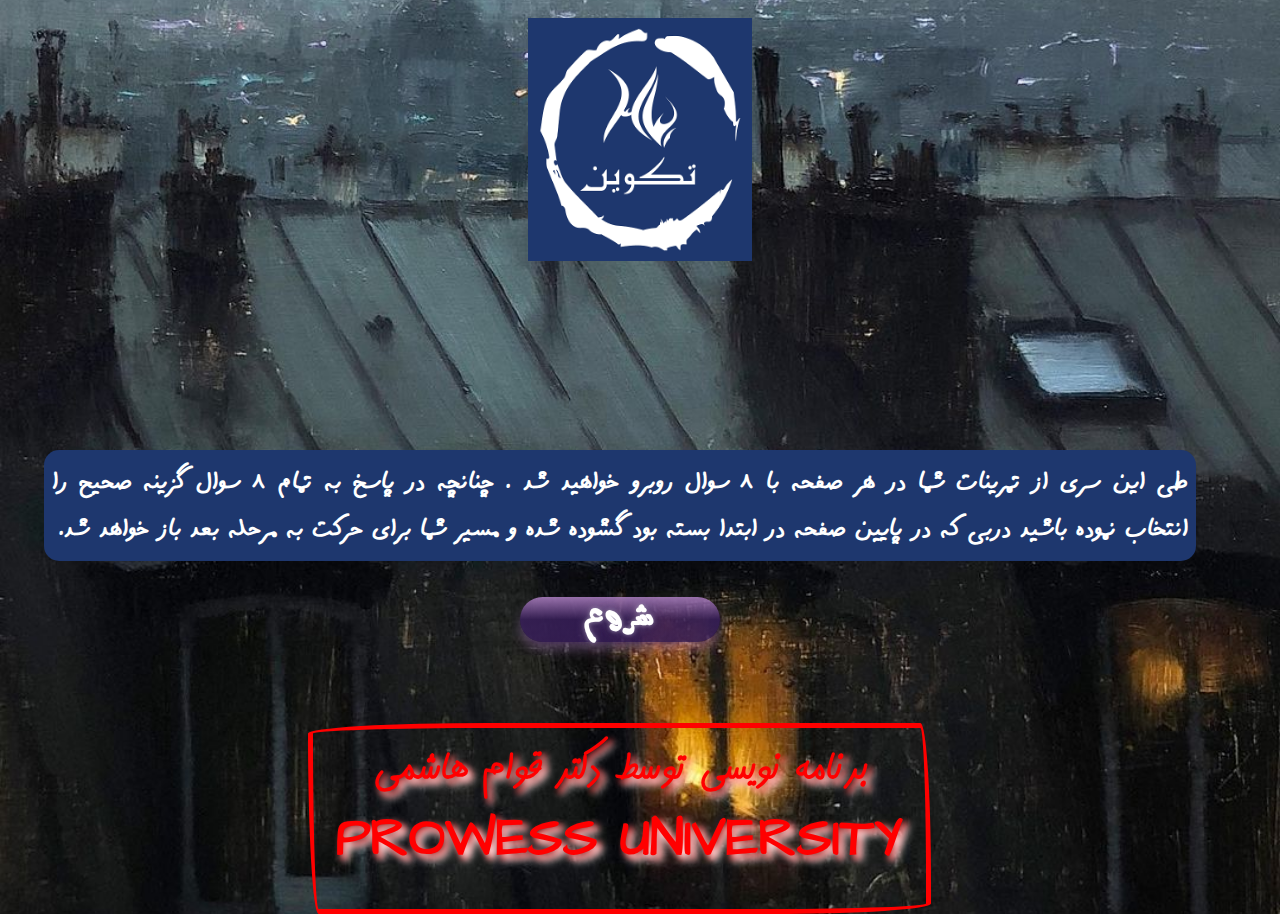
<file: index.html>
<!DOCTYPE html>
<html lang="fa" dir="rtl">
<head>
    <!-- Required meta tags -->    
    <meta charset="utf-8">
    <meta charset="UTF-8">
    <meta name="viewport" content="width=device-width, initial-scale=1, shrink-to-fit=no">
    <meta name="viewport" content="width=device-width, initial-scale=1">
    <meta http-equiv="X-UA-Compatible" content="IE=edge">
    <meta http-equiv="X-UA-Compatible" content="ie=edge">

    <!--BootStrap-->
    <script src="https://cdn.jsdelivr.net/npm/@popperjs/core@2.11.8/dist/umd/popper.min.js" integrity="sha384-I7E8VVD/ismYTF4hNIPjVp/Zjvgyol6VFvRkX/vR+Vc4jQkC+hVqc2pM8ODewa9r" crossorigin="anonymous"></script>
    <script src="https://cdn.jsdelivr.net/npm/bootstrap@5.3.2/dist/js/bootstrap.min.js" integrity="sha384-BBtl+eGJRgqQAUMxJ7pMwbEyER4l1g+O15P+16Ep7Q9Q+zqX6gSbd85u4mG4QzX+" crossorigin="anonymous"></script>
    <!-- Bootstrap CSS -->
    <!--<link href="https://cdn.jsdelivr.net/npm/bootstrap@5.0.2/dist/css/bootstrap.min.css" rel="stylesheet" integrity="sha384-EVSTQN3/azprG1Anm3QDgpJLIm9Nao0Yz1ztcQTwFspd3yD65VohhpuuCOmLASjC" crossorigin="anonymous">
    <link href="css/bootstrap.min.css" rel="stylesheet">-->
    <link href="css/bootstrap.rtl.min.css" rel="stylesheet">
    <script src="js/bootstrap.bundle.min.js"></script>
    <script src="js/bootstrap.min.js"></script>


    <!--CSS-->
    <link rel="stylesheet" type="text/css" href="css/style-glass.css">
    <link rel="stylesheet" type="text/css" href="css/style.css">
    <link rel="stylesheet" type="text/css" href="css/stylet.css">    
    <link rel="stylesheet" type="text/css" href="css/style-footer.css">
    <link rel="stylesheet" type="text/css" href="css/style-header.css">
    <!--fonts-->
    <link rel="stylesheet" href="fonts/fonts.css">
    <!-- script js-->
    
    <script src="https://ajax.googleapis.com/ajax/libs/jquery/3.3.1/jquery.min.js"> </script>
    
    <script src="https://code.jquery.com/jquery-1.12.4.min.js" integrity="sha256-ZosEbRLbNQzLpnKIkEdrPv7lOy9C27hHQ+Xp8a4MxAQ=" crossorigin="anonymous"></script>
    <title>Possessive Adjectives-1 </title>
</head>
<body class="mainparent">
    <div class="container-fluid"> 
    <div class="row justify-content-evenly titre-0">
        <div class=".col-xl-6 .col-lg-6 .col-md-6 .col-sm-12 .col-12 flex-parent">
            <div class="logo"><img class="logoPic" src="img/logo.png"></div></div>
      
        </div>
    <!--PHOTO AREA TAKVIN 0-->
  
        <div class="glassparent">
            <p class="glass"dir="rtl">طی این سری از تمرینات شما در هر صفحه با 8 سوال روبرو خواهید شد . چنانچه در پاسخ به تمام 8 سوال گزینه صحیح را انتخاب نموده باشید دربی که در پایین صفحه در ابتدا بسته بود گشوده شده و مسیر شما برای حرکت به مرحله بعد باز خواهد شد. <br>
                
                           
                
                <div class="btns-parent">  
                     
                        <button class="btns-2"><a class="a-font" href="./index1.html" dir="rtl">شروع</a></button>            
                          
                          
                          
               </div>
                
                </p>
                <div class="khodam-container">
                <div class="khodam-intro">
                <p class="khodam-per" dir="rtl">برنامه نویسی توسط دکتر قوام هاشمی </p>

                <p class="khodam-en">PROWESS UNIVERSITY</p>
                 </div>
                </div>
        </div>
    </div>



</body>
</html>
</file>
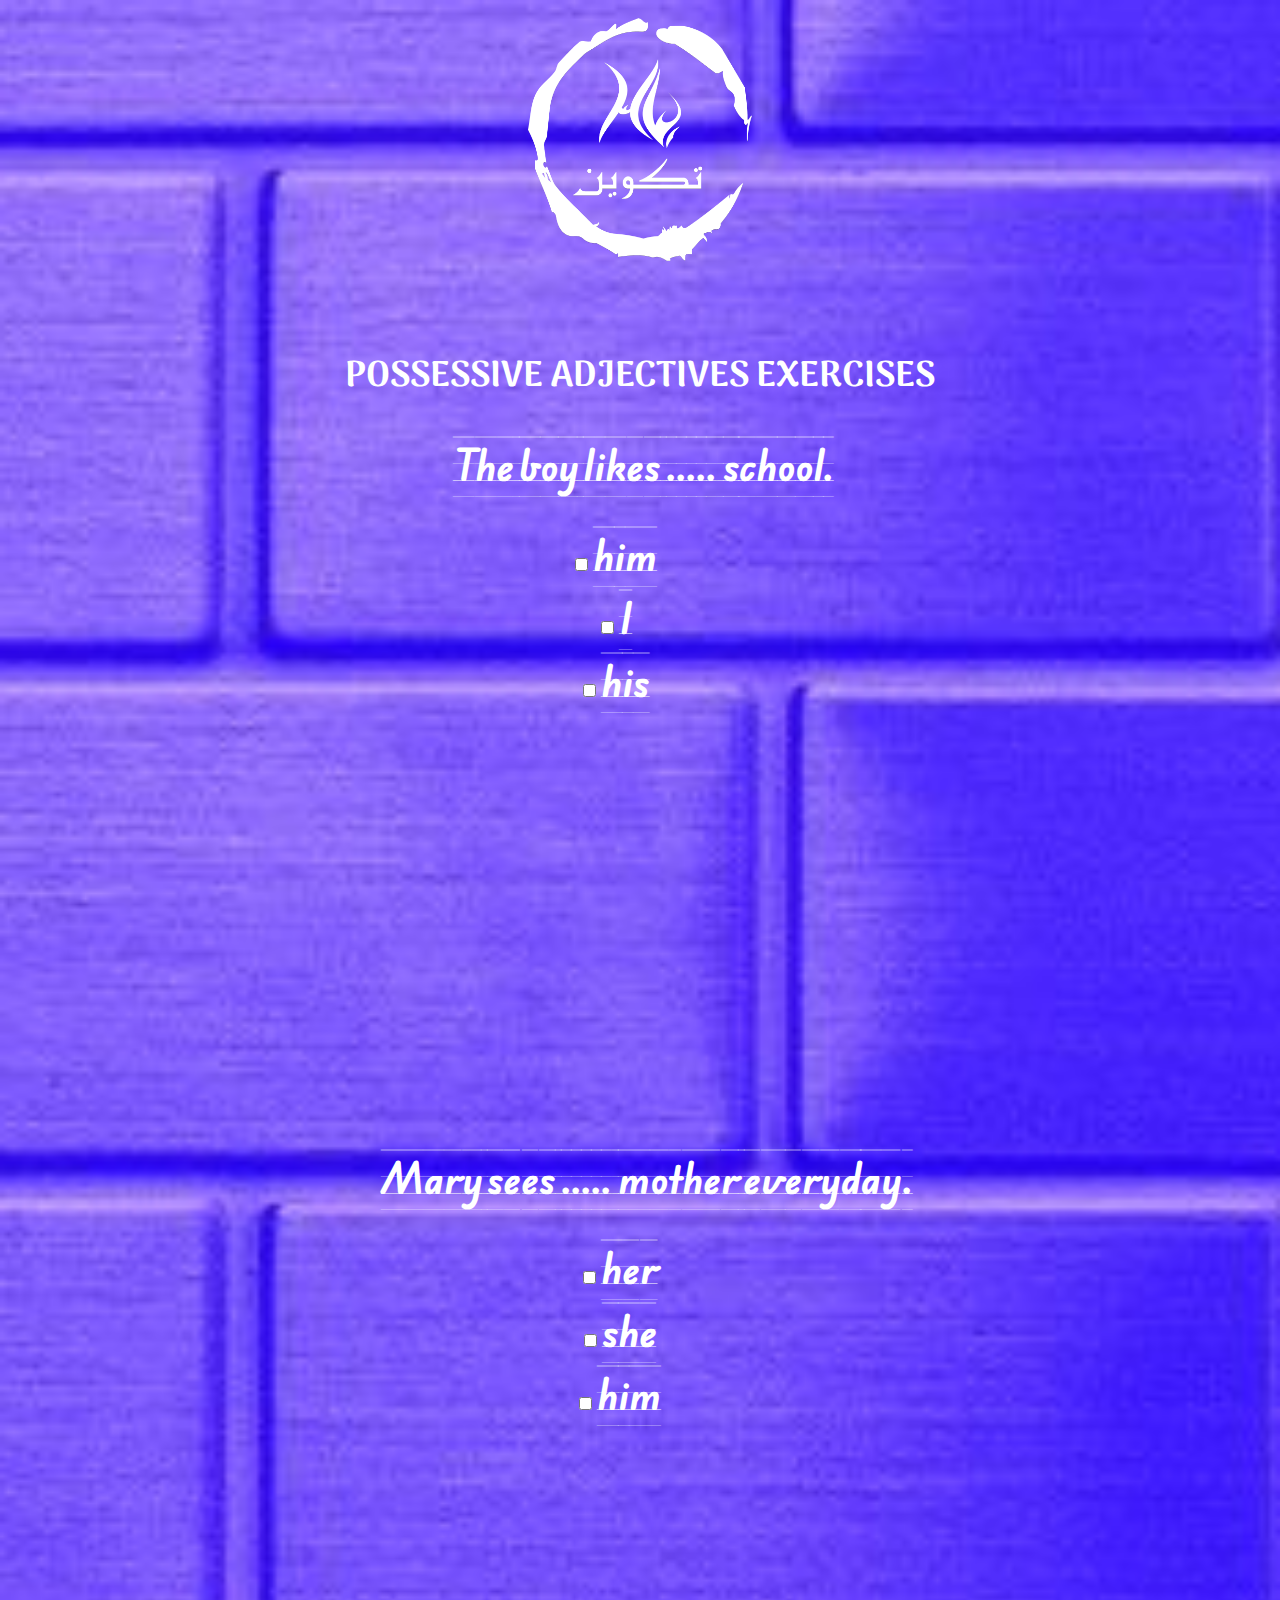
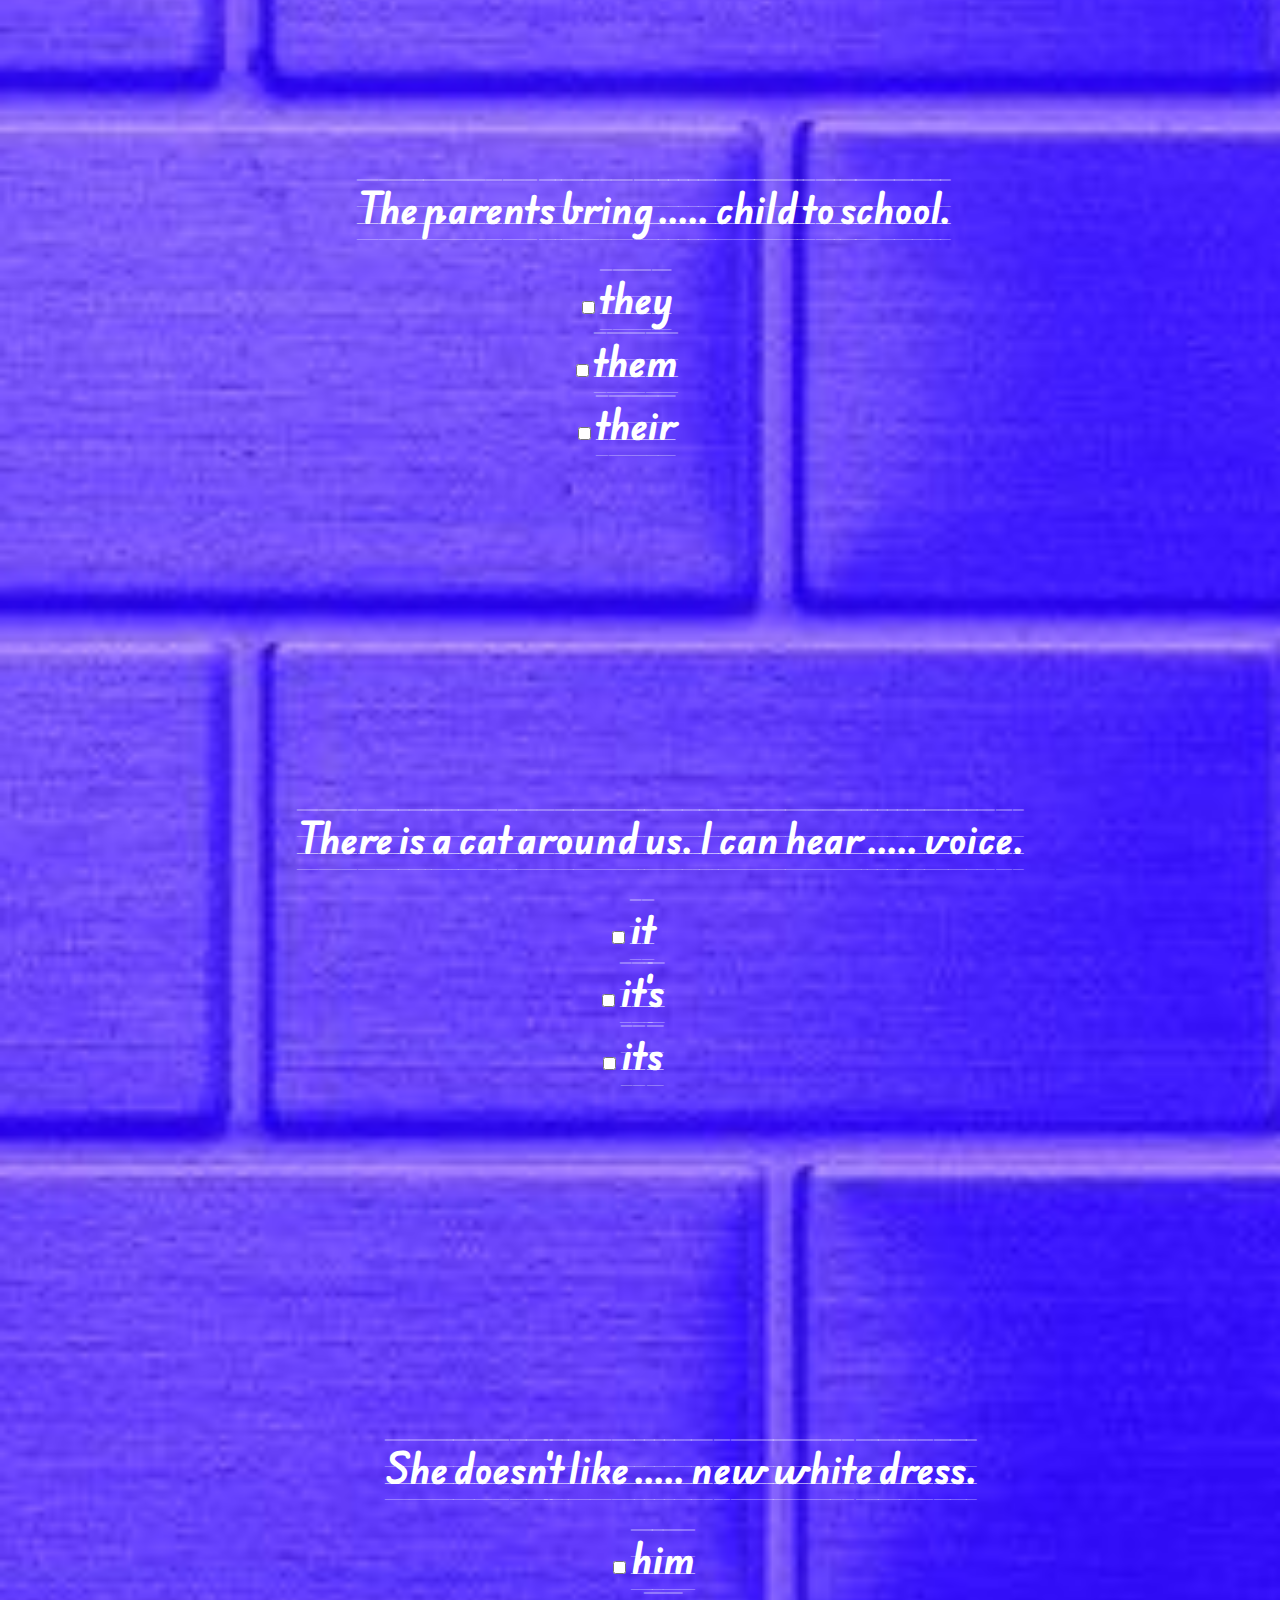
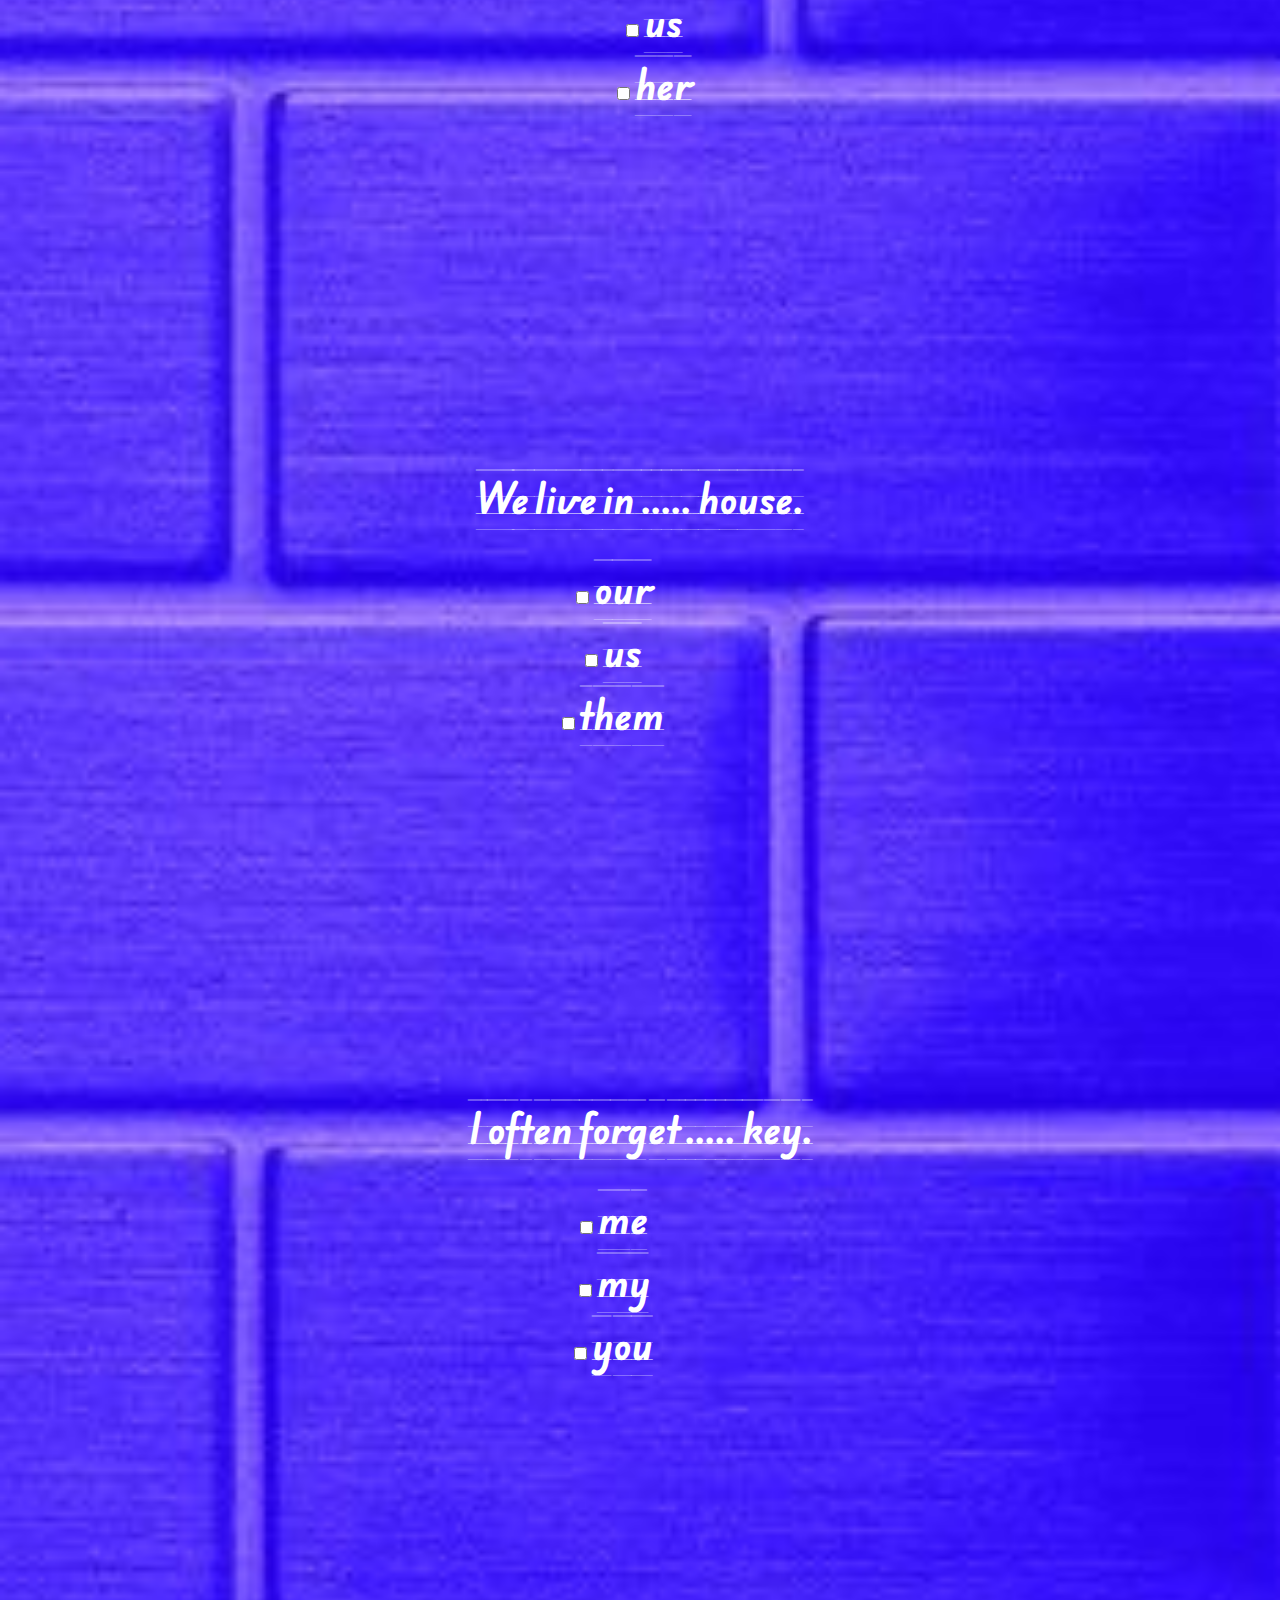
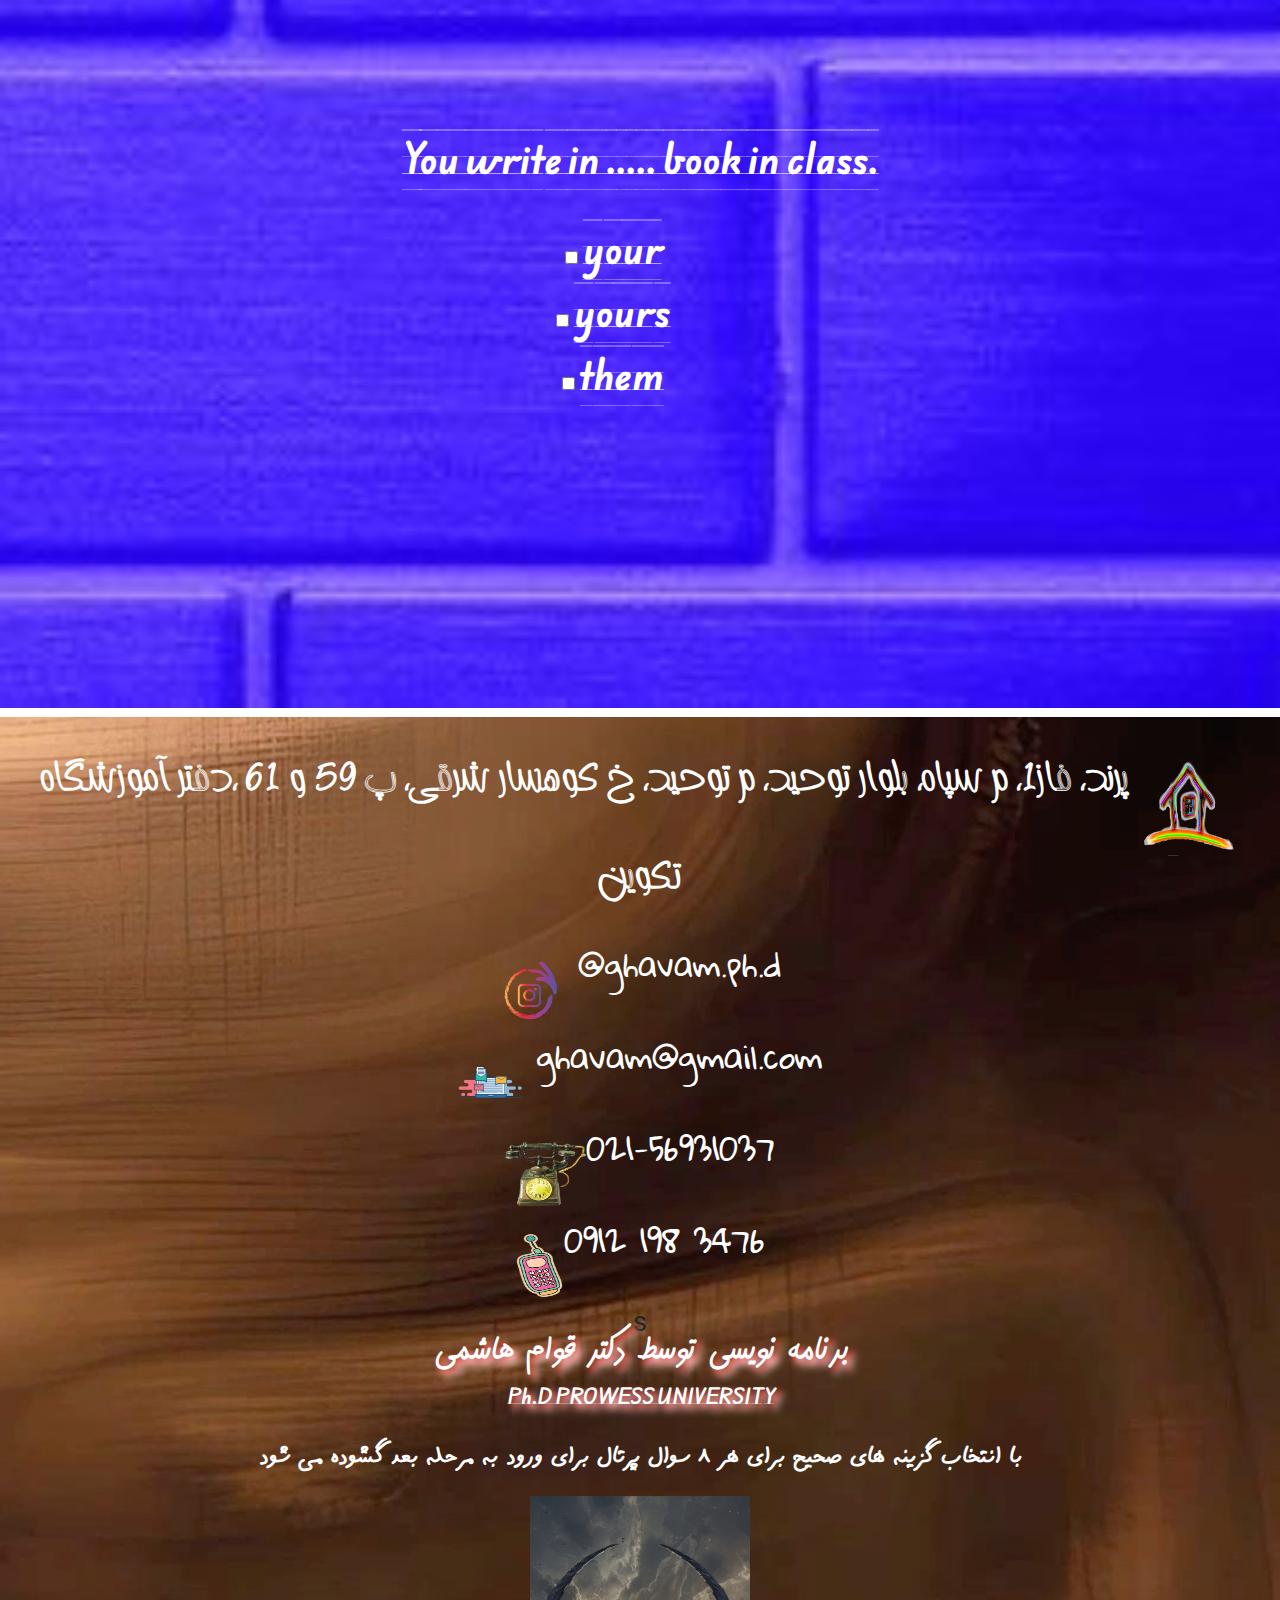
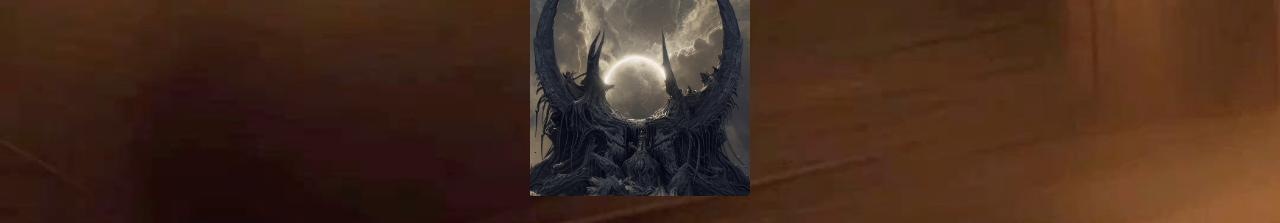
<file: index1.html>
<!DOCTYPE html>
<html lang="fa" dir="rtl">
<head>
    <!-- Required meta tags -->    
    <meta charset="utf-8">
    <meta charset="UTF-8">
    <meta name="viewport" content="width=device-width, initial-scale=1, shrink-to-fit=no">
    <meta name="viewport" content="width=device-width, initial-scale=1">
    <meta http-equiv="X-UA-Compatible" content="IE=edge">
    <meta http-equiv="X-UA-Compatible" content="ie=edge">

    <!-- FONTS -->    

    <link rel="preconnect" href="https://fonts.googleapis.com">
    <link rel="preconnect" href="https://fonts.gstatic.com" crossorigin>
    <link href="https://fonts.googleapis.com/css2?family=Bebas+Neue&family=Edu+AU+VIC+WA+NT+Guides:wght@400..700&display=swap" rel="stylesheet">
    <!--fonts-->
    <link rel="stylesheet" href="fonts/fonts.css">

    <!--Arima Font-->
    <link rel="preconnect" href="https://fonts.googleapis.com">
    <link rel="preconnect" href="https://fonts.gstatic.com" crossorigin>
    <link href="https://fonts.googleapis.com/css2?family=Arima:wght@100..700&display=swap" rel="stylesheet">
    <!--Edu Australia VIC WA NT Hand Guides Variable info Font-->
    <link rel="preconnect" href="https://fonts.googleapis.com">
    <link rel="preconnect" href="https://fonts.gstatic.com" crossorigin>
    <link href="https://fonts.googleapis.com/css2?family=Edu+AU+VIC+WA+NT+Guides:wght@400..700&display=swap" rel="stylesheet">
    <!--Caveat Font-->
    <link rel="preconnect" href="https://fonts.googleapis.com">
    <link rel="preconnect" href="https://fonts.gstatic.com" crossorigin>
    <link href="https://fonts.googleapis.com/css2?family=Caveat:wght@400..700&display=swap" rel="stylesheet">
    




    <!--BootStrap-->
    <script src="https://cdn.jsdelivr.net/npm/@popperjs/core@2.11.8/dist/umd/popper.min.js" integrity="sha384-I7E8VVD/ismYTF4hNIPjVp/Zjvgyol6VFvRkX/vR+Vc4jQkC+hVqc2pM8ODewa9r" crossorigin="anonymous"></script>
    <script src="https://cdn.jsdelivr.net/npm/bootstrap@5.3.2/dist/js/bootstrap.min.js" integrity="sha384-BBtl+eGJRgqQAUMxJ7pMwbEyER4l1g+O15P+16Ep7Q9Q+zqX6gSbd85u4mG4QzX+" crossorigin="anonymous"></script>
    <!-- Bootstrap CSS -->
    <!--<link href="https://cdn.jsdelivr.net/npm/bootstrap@5.0.2/dist/css/bootstrap.min.css" rel="stylesheet" integrity="sha384-EVSTQN3/azprG1Anm3QDgpJLIm9Nao0Yz1ztcQTwFspd3yD65VohhpuuCOmLASjC" crossorigin="anonymous">
    <link href="css/bootstrap.min.css" rel="stylesheet">-->
    <link href="css/bootstrap.rtl.min.css" rel="stylesheet">
    <script src="js/bootstrap.bundle.min.js"></script>
    <script src="js/bootstrap.min.js"></script>


    <!--CSS-->
    <link rel="stylesheet" type="text/css" href="css/style-parrallax-1.css">
    <link rel="stylesheet" type="text/css" href="css/style.css">
    <link rel="stylesheet" type="text/css" href="css/stylet.css">    
    <link rel="stylesheet" type="text/css" href="css/style-footer.css">
    <link rel="stylesheet" type="text/css" href="css/style-header.css">
    <link rel="stylesheet" type="text/css" href="css/style-popup.css"> 
    <link rel="stylesheet" type="text/css" href="css/style-new-footer.css"> 


    

    <!-- script js-->
    
    <script src="https://ajax.googleapis.com/ajax/libs/jquery/3.3.1/jquery.min.js"> </script>
    
    <script src="https://code.jquery.com/jquery-1.12.4.min.js" integrity="sha256-ZosEbRLbNQzLpnKIkEdrPv7lOy9C27hHQ+Xp8a4MxAQ=" crossorigin="anonymous"></script>
    <title>possessive pronoun-1 </title>
    <style>
        @import url('https://fonts.googleapis.com/css2?family=Bebas+Neue&family=Edu+AU+VIC+WA+NT+Guides:wght@400..700&display=swap');
    </style>

</head>
<body>
   
    <div class="container-fluid" id="total-container"> 
        <div class="row justify-content-evenly titre">
            <div class=".col-xl-6 .col-lg-6 .col-md-6 .col-sm-12 .col-12 flex-parent">
                 
                <div class="logo"><img class="logoPic" src="img/logo-pn.png"></div>
              
                
            
            </div>
          
        </div>
        <!--Question 1 start-->      
        <div class="row justify-content-evenly section bg-qu-1">
            <div class=".col-xl-6 .col-lg-6 .col-md-6 .col-sm-12 .col-12 flex-parent">
                <p class="pt-1 arima-font" dir="ltr">possessive adjectives exercises</p>
                <p class="lc pe-1 edu-font" dir="ltr">The boy likes ..... school.</p>

                <ul class="answer-ul">

                    <li class="answer-li lc pe-1 edu-font">him<input class="ckeckBox-li" type="checkbox" id="nc1" onclick="funcCheckBox()"></li>
                    <li class="answer-li lc pe-1 edu-font">I<input class="ckeckBox-li" type="checkbox" id="nc2" onclick="funcCheckBox()"></li>
                    <li class="answer-li lc pe-1 edu-font">his<input class="ckeckBox-li" type="checkbox" id="correct1" onclick="funcCheckBox()"></li>
                </ul>
                    
            </div>              
        </div>            
        <!--Question 1 end-->      
        <!--Question 2 start-->      
                    
        <div class="row justify-content-evenly section bg-qu-2">
            <div class=".col-xl-6 .col-lg-6 .col-md-6 .col-sm-12 .col-12 flex-parent">
                <p class="pe-2 lc edu-font" dir="ltr">Mary sees ..... mother everyday.</p>

                <ul class="answer-ul">
                    <li class="answer-li pe-2 lc edu-font">her<input class="ckeckBox-li" type="checkbox"id="correct2" onclick="funcCheckBox()"></li>
                    
                    <li class="answer-li pe-2 lc edu-font">she<input class="ckeckBox-li" type="checkbox" id="nc3" onclick="funcCheckBox()"></li>
                    <li class="answer-li pe-2 lc edu-font">him<input class="ckeckBox-li" type="checkbox" id="nc4" onclick="funcCheckBox()"></li>
                </ul>
                

            </div>              
        </div>  
        <!--Question 2 end-->      
        <!--Question 3 start-->      

        <div class="row justify-content-evenly section bg-qu-3">
            <div class=".col-xl-6 .col-lg-6 .col-md-6 .col-sm-12 .col-12 flex-parent">
                <p class="pe-3 uc edu-font" dir="ltr">The parents bring ..... child to school.</p>
            
                <ul class="answer-ul">
                    <li class="answer-li pe-3 lc edu-font">they<input class="ckeckBox-li" type="checkbox" id="nc5" onclick="funcCheckBox()"></li>
                    <li class="answer-li pe-3 lc edu-font">them<input class="ckeckBox-li" type="checkbox" id="nc6" onclick="funcCheckBox()"></li>
                    <li class="answer-li pe-3 lc edu-font">their<input class="ckeckBox-li" type="checkbox" id="correct3" onclick="funcCheckBox()"></li>
                
                </ul>
                    
            </div>              
        </div>            
        <!--Question 3 end-->      
        <!--Question 4 start-->                       
        <div class="row justify-content-evenly section bg-qu-4">
            <div class=".col-xl-6 .col-lg-6 .col-md-6 .col-sm-12 .col-12 flex-parent">
                <p class="pe-4 lc edu-font" dir="ltr">There is a cat around us. I can hear ..... voice.</p>
            
                <ul class="answer-ul">
                    <li class="answer-li pe-4 lc edu-font">it<input class="ckeckBox-li" type="checkbox" id="nc7" onclick="funcCheckBox()"></li>
                    <li class="answer-li pe-4 lc edu-font">it's<input class="ckeckBox-li" type="checkbox" id="nc8" onclick="funcCheckBox()"></li>
                    <li class="answer-li pe-4 lc edu-font">its<input class="ckeckBox-li" type="checkbox" id="correct4" onclick="funcCheckBox()"></li>
            
                </ul>
                

            </div>              
        </div>  
        <!--Question 4 end-->      
        <!--Question 5 start-->          
        <div class="row justify-content-evenly section bg-qu-5">
            <div class=".col-xl-6 .col-lg-6 .col-md-6 .col-sm-12 .col-12 flex-parent">
             
                <p class="pe-5 lc edu-font" dir="ltr">She doesn't like ..... new white dress.</p>

                <ul class="answer-ul">
                    <li class="answer-li pe-5 lc edu-font">him<input class="ckeckBox-li" type="checkbox" id="nc9" onclick="funcCheckBox()"></li>
                    <li class="answer-li pe-5 lc edu-font">us<input class="ckeckBox-li" type="checkbox" id="nc10" onclick="funcCheckBox()"></li>
                    <li class="answer-li pe-5 lc edu-font">her<input class="ckeckBox-li" type="checkbox" id="correct5" onclick="funcCheckBox()"></li>
                </ul>
                    
            </div>              
        </div>            
        <!--Question 5 end-->      
        <!--Question 6 start-->                     
        <div class="row justify-content-evenly section bg-qu-6">
            <div class=".col-xl-6 .col-lg-6 .col-md-6 .col-sm-12 .col-12 flex-parent">
                <p class="pe-6 lc edu-font" dir="ltr">We live in ..... house.</p>

                <ul class="answer-ul">
                    <li class="answer-li pe-6 lc edu-font">our<input class="ckeckBox-li" type="checkbox" id="correct6" onclick="funcCheckBox()"></li>

                    <li class="answer-li pe-6 lc edu-font">us<input class="ckeckBox-li" type="checkbox" id="nc11" onclick="funcCheckBox()"></li>
                    <li class="answer-li pe-6 lc edu-font">them<input class="ckeckBox-li" type="checkbox" id="nc12" onclick="funcCheckBox()"></li>
                </ul>
                

            </div>              
        </div> 
        <!--Question 6 end-->      
        <!--Question 7 start-->                  
        <div class="row justify-content-evenly section bg-qu-7">
            <div class=".col-xl-6 .col-lg-6 .col-md-6 .col-sm-12 .col-12 flex-parent">
                <p class="pe-7 lc edu-font" dir="ltr">I often forget ..... key.</p>

                <ul class="answer-ul">
                    <li class="answer-li pe-7 edu-font">me<input class="ckeckBox-li" type="checkbox" id="nc14" onclick="funcCheckBox()"></li>

                    <li class="answer-li pe-7 lc edu-font">my<input class="ckeckBox-li" type="checkbox"id="correct7" onclick="funcCheckBox()"></li>

                    <li class="answer-li pe-7 lc edu-font">you<input class="ckeckBox-li" type="checkbox" id="nc13" onclick="funcCheckBox()"></li>
                </ul>
                

            </div>              
        </div> 



        <!--Question 7 end-->      
        <!--Question 8 start-->  

        <div class="row justify-content-evenly section bg-qu-8">
            <div class=".col-xl-6 .col-lg-6 .col-md-6 .col-sm-12 .col-12 flex-parent">
                <p class="pe-8 lc edu-font"  dir="ltr">You write in ..... book in class.</p>

                <ul class="answer-ul">
                    <li class="answer-li pe-8 lc edu-font">your<input class="ckeckBox-li" type="checkbox"id="correct8" onclick="funcCheckBox()"></li>

                    <li class="answer-li pe-8 lc edu-font">yours<input class="ckeckBox-li" type="checkbox" id="nc15" onclick="funcCheckBox()"></li>
                    <li class="answer-li pe-8 lc edu-font">them<input class="ckeckBox-li" type="checkbox" id="nc16" onclick="funcCheckBox()"></li>
                </ul>
                

            </div>              
        </div> 

        <!--Question 8 end-->  











    </div>
        


 <section class="">
   <!--Footer-->
   <footer>
    <div class="container-fluid">
        <div class="row">
            <div class="col-12" id="footer_content">
                <div id="footer_contacts">

                    <p class="p_tamas_per" dir="rtl"><img src="./img/address.png" id="address"> پرند، فاز1، م سپاه، بلوار توحید، م توحید، خ کوهسار شرقی، پ 59 و 61 ،دفتر آموزشگاه تکوین  </p>
                    <p class="p_tamas_en" dir="ltr">
                     <img src="./img/instagram_address.png" id="instagram_address"> @ghavam.ph.d
                    </p>
                    
                    <p class="p_tamas_en" dir="ltr">
                     <img src="./img/email-address.png" id="email-address"> ghavam@gmail.com
                    </p>
                      <p class="p_tamas_en" dir="ltr">
                        <img src="./img/tel-address.png" id="tel-address">021-56931037   </p>
                        <p class="p_tamas_en"  dir="ltr"><img src="./img/mobile-address.png" id="mobile-address">0912 198 3476    </p> s                 
                   
                            <div class="mySelfDiv">
                               <p class="mySelf khodam-per-2"  dir="rtl">برنامه نویسی توسط دکتر قوام هاشمی</p>
                               <p class="myUni  khodam-en-2"  dir="ltr">Ph.D PROWESS UNIVERSITY</p>
                            </div>
                   
                    
                </div>      
            </div>
        </div>
        <!--GATE-->
        <div class="row">
            <div class="col-12" id="footer_content">
                <div id="footer_contacts">
                    <p id="gateCloset" class="mySelf kh_p1" dir="rtl">با انتخاب گزینه های صحیح برای هر 8 سوال پرتال برای ورود به مرحله بعد گشوده می شود</p>
                    <p id="gateClosep"><img class="gate-size" src="img/gate-c-2.jpg"></p>
                    <p id="gateOpent" class="mySelf kh_p1" style="display: none;" dir="rtl">برای رفتن به مرحله بعد روی پرتال گشوده شده کلیک نمایید</p>
                    <p id="gateOpenp" style="display: none;"><a href="./index2.html"  target="_blank"><img class="gate-size" src="img/gate-o-2.jpg"></a></p>           
                    
                    
                    
                </div>      
            </div>
        </div>
    </div>

    
</footer>

</section>

    

<script src="js/main.js">


</script>

</body>
</html>
</file>
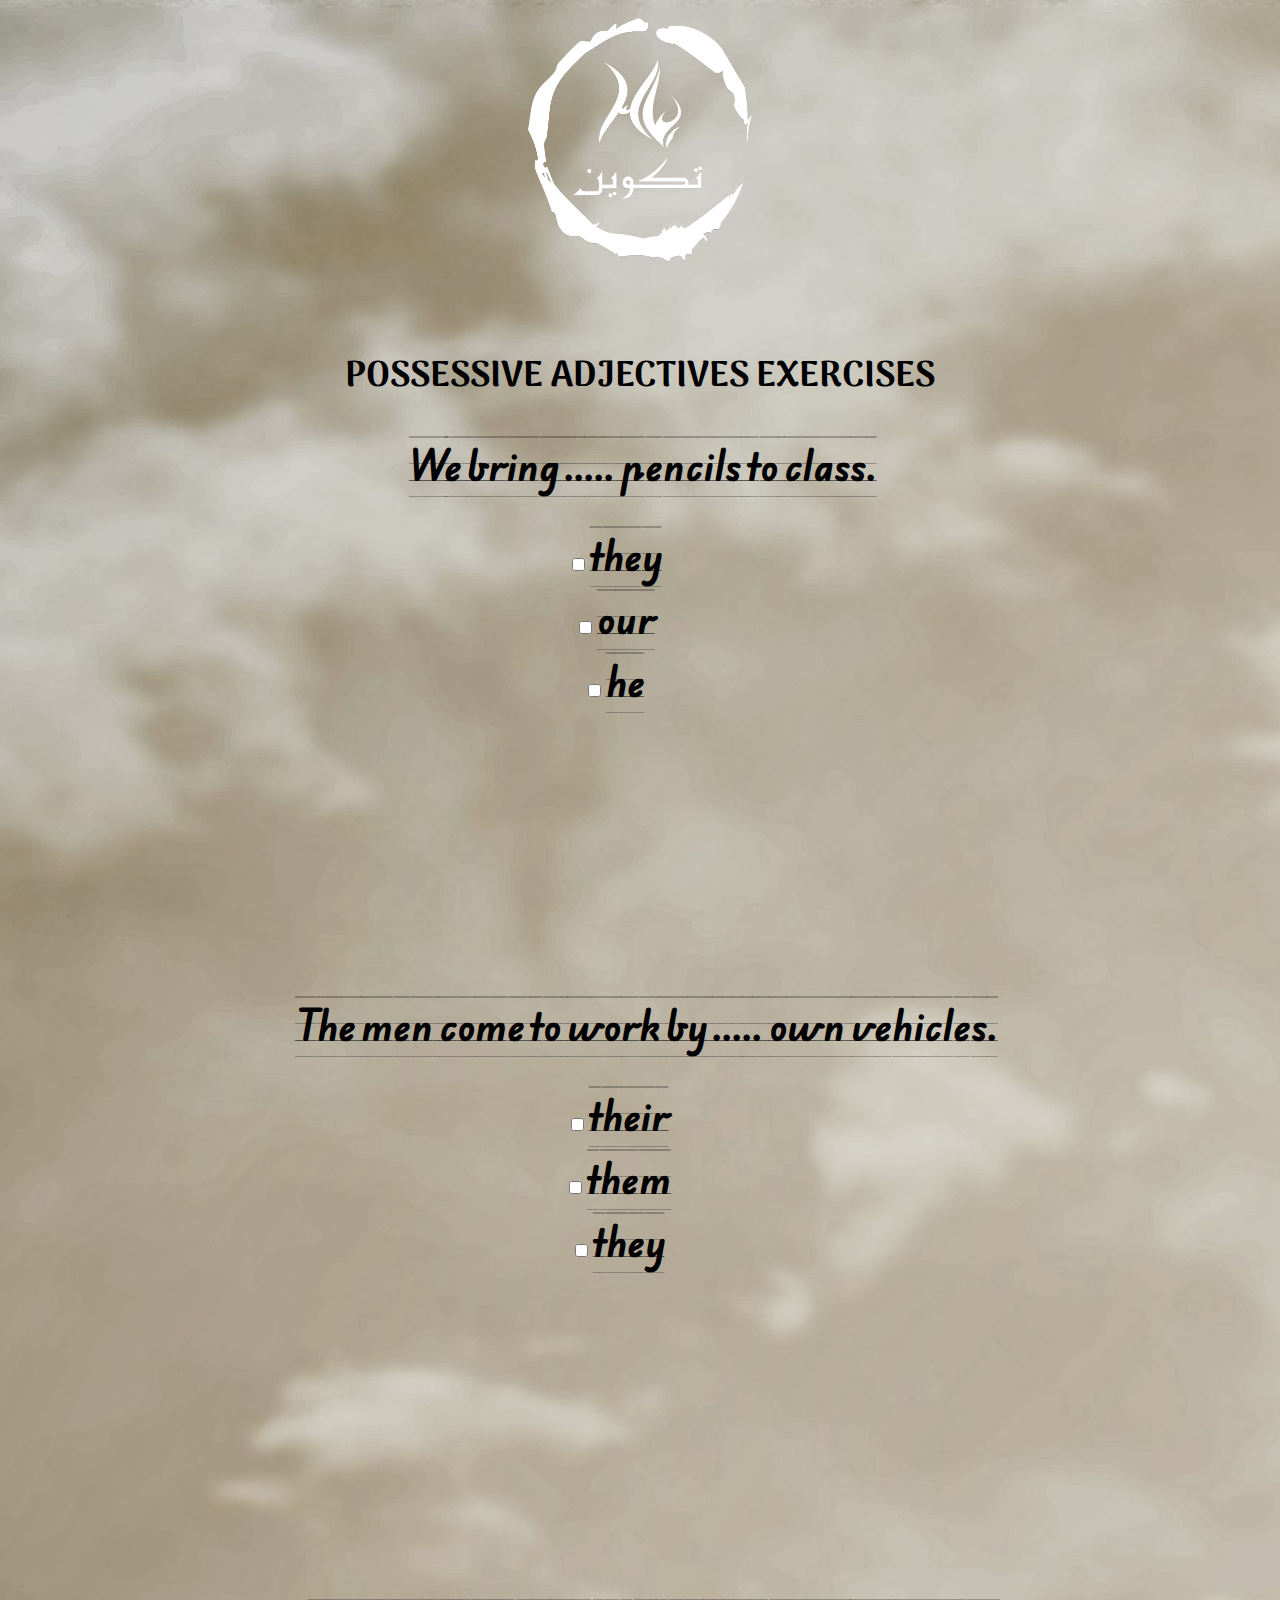
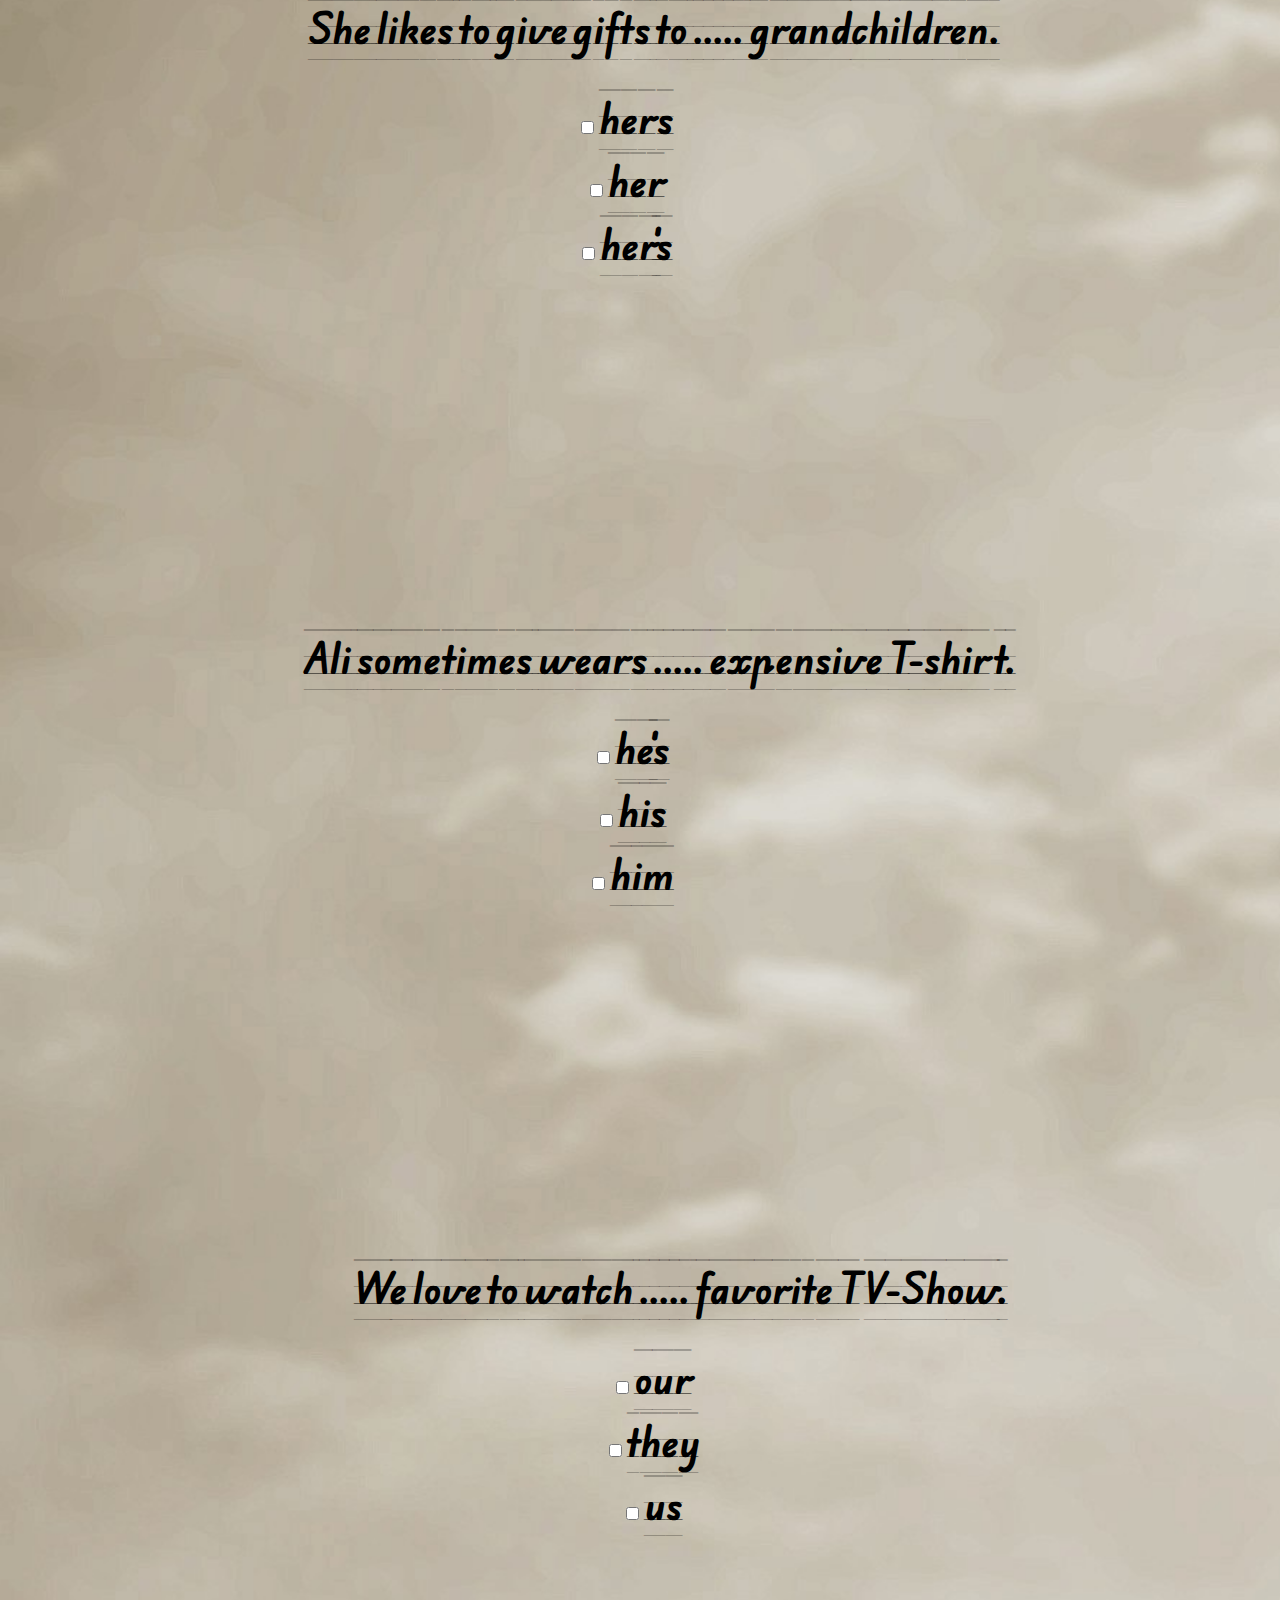
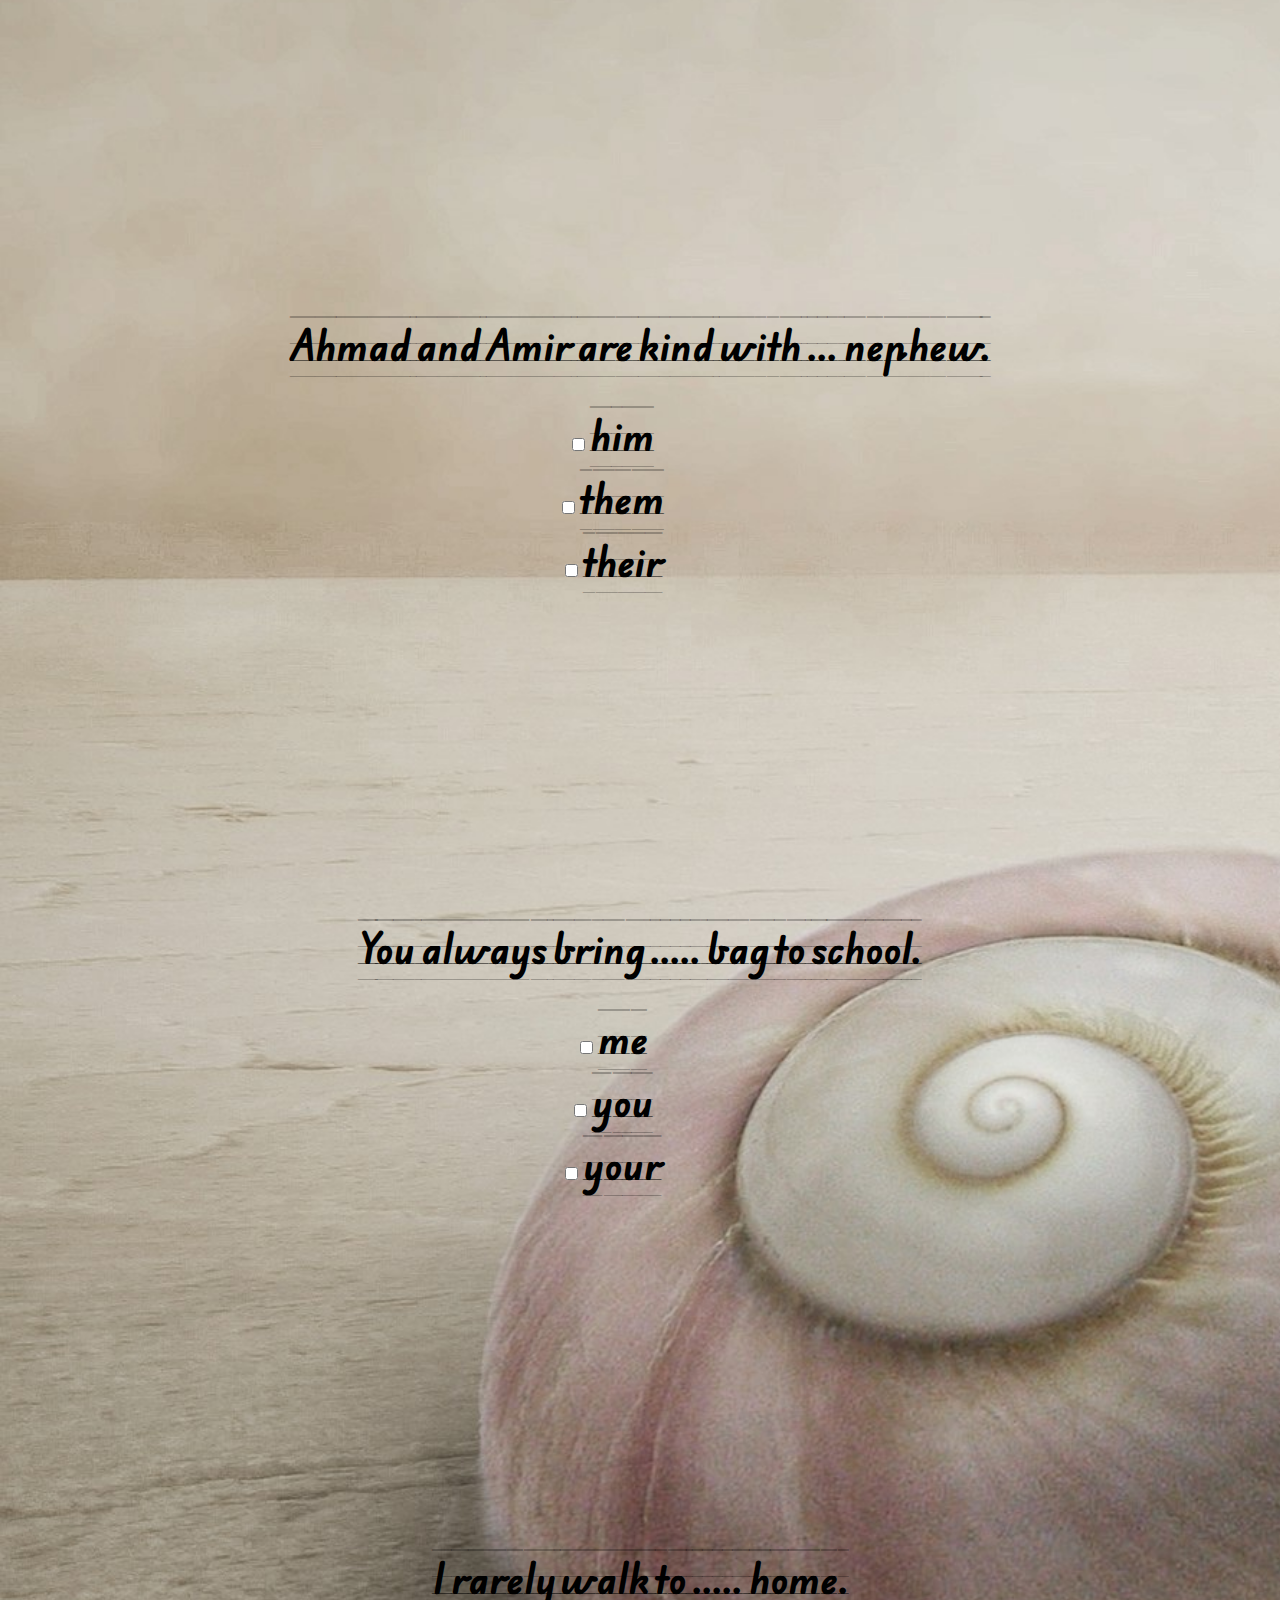
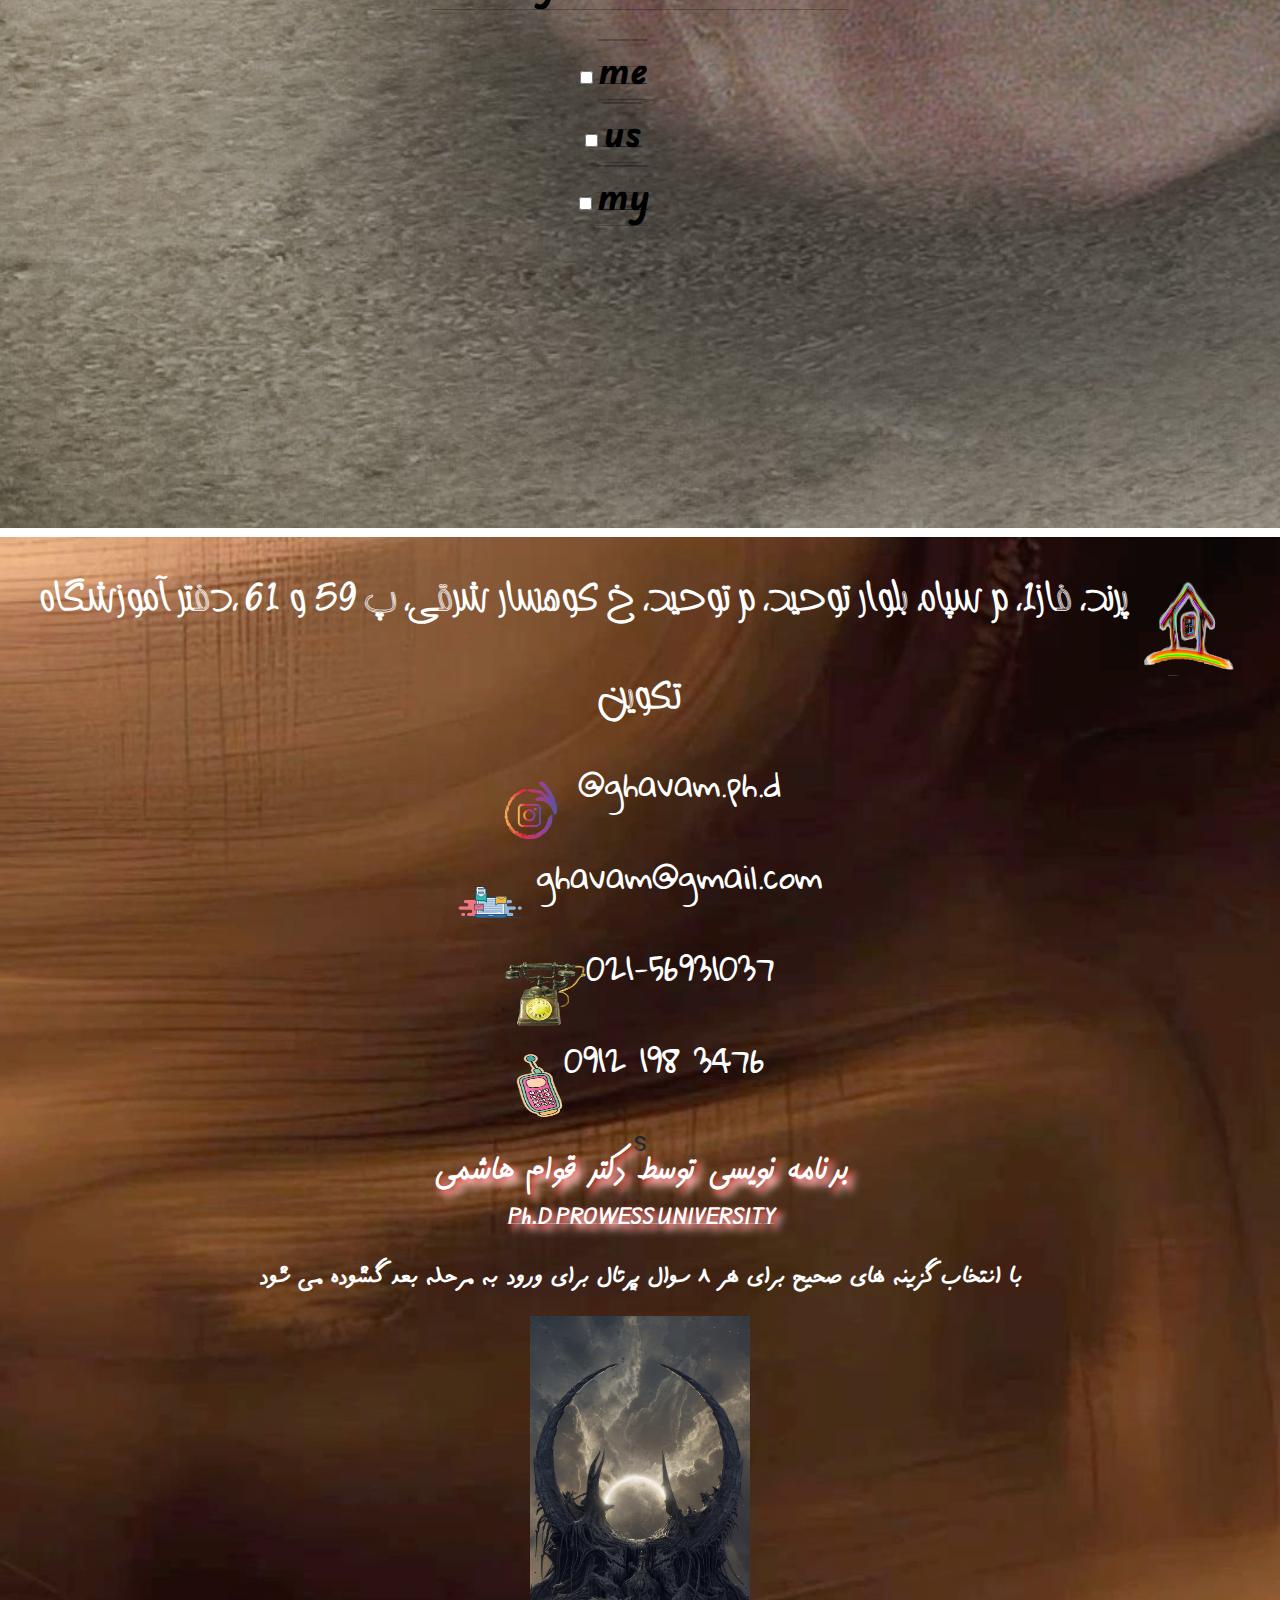
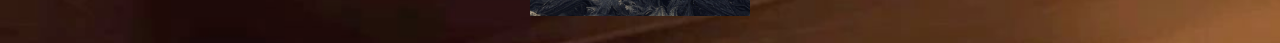
<file: index2.html>
<!DOCTYPE html>
<html lang="fa" dir="rtl">
<head>
    <!-- Required meta tags -->    
    <meta charset="utf-8">
    <meta charset="UTF-8">
    <meta name="viewport" content="width=device-width, initial-scale=1, shrink-to-fit=no">
    <meta name="viewport" content="width=device-width, initial-scale=1">
    <meta http-equiv="X-UA-Compatible" content="IE=edge">
    <meta http-equiv="X-UA-Compatible" content="ie=edge">

    <!-- FONTS -->    

    <link rel="preconnect" href="https://fonts.googleapis.com">
    <link rel="preconnect" href="https://fonts.gstatic.com" crossorigin>
    <link href="https://fonts.googleapis.com/css2?family=Bebas+Neue&family=Edu+AU+VIC+WA+NT+Guides:wght@400..700&display=swap" rel="stylesheet">
    <!--fonts-->
    <link rel="stylesheet" href="fonts/fonts.css">

    <!--Arima Font-->
    <link rel="preconnect" href="https://fonts.googleapis.com">
    <link rel="preconnect" href="https://fonts.gstatic.com" crossorigin>
    <link href="https://fonts.googleapis.com/css2?family=Arima:wght@100..700&display=swap" rel="stylesheet">
    <!--Edu Australia VIC WA NT Hand Guides Variable info Font-->
    <link rel="preconnect" href="https://fonts.googleapis.com">
    <link rel="preconnect" href="https://fonts.gstatic.com" crossorigin>
    <link href="https://fonts.googleapis.com/css2?family=Edu+AU+VIC+WA+NT+Guides:wght@400..700&display=swap" rel="stylesheet">
    <!--Caveat Font-->
    <link rel="preconnect" href="https://fonts.googleapis.com">
    <link rel="preconnect" href="https://fonts.gstatic.com" crossorigin>
    <link href="https://fonts.googleapis.com/css2?family=Caveat:wght@400..700&display=swap" rel="stylesheet">
    




    <!--BootStrap-->
    <script src="https://cdn.jsdelivr.net/npm/@popperjs/core@2.11.8/dist/umd/popper.min.js" integrity="sha384-I7E8VVD/ismYTF4hNIPjVp/Zjvgyol6VFvRkX/vR+Vc4jQkC+hVqc2pM8ODewa9r" crossorigin="anonymous"></script>
    <script src="https://cdn.jsdelivr.net/npm/bootstrap@5.3.2/dist/js/bootstrap.min.js" integrity="sha384-BBtl+eGJRgqQAUMxJ7pMwbEyER4l1g+O15P+16Ep7Q9Q+zqX6gSbd85u4mG4QzX+" crossorigin="anonymous"></script>
    <!-- Bootstrap CSS -->
    <!--<link href="https://cdn.jsdelivr.net/npm/bootstrap@5.0.2/dist/css/bootstrap.min.css" rel="stylesheet" integrity="sha384-EVSTQN3/azprG1Anm3QDgpJLIm9Nao0Yz1ztcQTwFspd3yD65VohhpuuCOmLASjC" crossorigin="anonymous">
    <link href="css/bootstrap.min.css" rel="stylesheet">-->
    <link href="css/bootstrap.rtl.min.css" rel="stylesheet">
    <script src="js/bootstrap.bundle.min.js"></script>
    <script src="js/bootstrap.min.js"></script>


    <!--CSS-->
    <link rel="stylesheet" type="text/css" href="css/style-parrallax-2.css">
    <link rel="stylesheet" type="text/css" href="css/style.css">
    <link rel="stylesheet" type="text/css" href="css/stylet.css">    
    <link rel="stylesheet" type="text/css" href="css/style-footer.css">
    <link rel="stylesheet" type="text/css" href="css/style-header.css">
    <link rel="stylesheet" type="text/css" href="css/style-popup.css"> 
    <link rel="stylesheet" type="text/css" href="css/style-new-footer.css"> 


    

    <!-- script js-->
    
    <script src="https://ajax.googleapis.com/ajax/libs/jquery/3.3.1/jquery.min.js"> </script>
    
    <script src="https://code.jquery.com/jquery-1.12.4.min.js" integrity="sha256-ZosEbRLbNQzLpnKIkEdrPv7lOy9C27hHQ+Xp8a4MxAQ=" crossorigin="anonymous"></script>
    <title>Possessive Adjectives-1 </title>
    <style>
        @import url('https://fonts.googleapis.com/css2?family=Bebas+Neue&family=Edu+AU+VIC+WA+NT+Guides:wght@400..700&display=swap');
    </style>

</head>
<body>
   
    <div class="container-fluid" id="total-container"> 
        <div class="row justify-content-evenly titre">
            <div class=".col-xl-6 .col-lg-6 .col-md-6 .col-sm-12 .col-12 flex-parent">
                 
                <div class="logo"><img class="logoPic" src="img/logo-pn.png"></div>
              
                
            
            </div>
          
        </div>
        <!--Question 1 start-->      
        <div class="row justify-content-evenly section bg-qu-1">
            <div class=".col-xl-6 .col-lg-6 .col-md-6 .col-sm-12 .col-12 flex-parent">
                <p class="pt-1 arima-font" dir="ltr">possessive adjectives exercises</p>
                <p class="lc pe-1 edu-font" dir="ltr">We bring ..... pencils to class.</p>

                <ul class="answer-ul">

                    <li class="answer-li lc pe-1 edu-font">they<input class="ckeckBox-li" type="checkbox" id="nc1" onclick="funcCheckBox()"></li>
                    <li class="answer-li lc pe-1 edu-font">our<input class="ckeckBox-li" type="checkbox" id="correct1" onclick="funcCheckBox()"></li>
                  
                    <li class="answer-li lc pe-1 edu-font">he<input class="ckeckBox-li" type="checkbox" id="nc2" onclick="funcCheckBox()"></li>
                </ul>
                    
            </div>              
        </div>            
        <!--Question 1 end-->      
        <!--Question 2 start-->      
                    
        <div class="row justify-content-evenly section bg-qu-2">
            <div class=".col-xl-6 .col-lg-6 .col-md-6 .col-sm-12 .col-12 flex-parent">
                <p class="pt"></p>
                <p class="pe-2 lc edu-font" dir="ltr">The men come to work by ..... own vehicles.</p>

                <ul class="answer-ul">
                    <li class="answer-li pe-2 lc edu-font">their<input class="ckeckBox-li" type="checkbox"id="correct2" onclick="funcCheckBox()"></li>
                    
                    <li class="answer-li pe-2 lc edu-font">them<input class="ckeckBox-li" type="checkbox" id="nc3" onclick="funcCheckBox()"></li>
                    <li class="answer-li pe-2 lc edu-font">they<input class="ckeckBox-li" type="checkbox" id="nc4" onclick="funcCheckBox()"></li>
                </ul>
                

            </div>              
        </div>  
        <!--Question 2 end-->      
        <!--Question 3 start-->      

        <div class="row justify-content-evenly section bg-qu-3">
            <div class=".col-xl-6 .col-lg-6 .col-md-6 .col-sm-12 .col-12 flex-parent">
                <p class="pe-3 uc edu-font" dir="ltr">She likes to give gifts to ..... grandchildren.</p>
            
                <ul class="answer-ul">
                    <li class="answer-li pe-3 lc edu-font">hers<input class="ckeckBox-li" type="checkbox" id="nc5" onclick="funcCheckBox()"></li>
                    <li class="answer-li pe-3 lc edu-font">her<input class="ckeckBox-li" type="checkbox" id="correct3" onclick="funcCheckBox()"></li>
                    <li class="answer-li pe-3 lc edu-font">her's<input class="ckeckBox-li" type="checkbox" id="nc6" onclick="funcCheckBox()"></li>
                
                </ul>
                    
            </div>              
        </div>            
        <!--Question 3 end-->      
        <!--Question 4 start-->                       
        <div class="row justify-content-evenly section bg-qu-4">
            <div class=".col-xl-6 .col-lg-6 .col-md-6 .col-sm-12 .col-12 flex-parent">
                <p class="pe-4 lc edu-font" dir="ltr">Ali sometimes wears ..... expensive T-shirt.</p>
            
                <ul class="answer-ul">
                    <li class="answer-li pe-4 lc edu-font">he's<input class="ckeckBox-li" type="checkbox" id="nc8" onclick="funcCheckBox()"></li>
                    <li class="answer-li pe-4 lc edu-font">his<input class="ckeckBox-li" type="checkbox" id="correct4" onclick="funcCheckBox()"></li>
                    <li class="answer-li pe-4 lc edu-font">him<input class="ckeckBox-li" type="checkbox" id="nc7" onclick="funcCheckBox()"></li>
            
                </ul>
                

            </div>              
        </div>  
        <!--Question 4 end-->      
        <!--Question 5 start-->          
        <div class="row justify-content-evenly section bg-qu-5">
            <div class=".col-xl-6 .col-lg-6 .col-md-6 .col-sm-12 .col-12 flex-parent">
                <p class="pe-5 lc edu-font" dir="ltr">We love to watch ..... favorite TV-Show.</p>

                <ul class="answer-ul">
                    <li class="answer-li pe-5 lc edu-font">our<input class="ckeckBox-li" type="checkbox" id="correct5" onclick="funcCheckBox()"></li>

                    <li class="answer-li pe-5 lc edu-font">they<input class="ckeckBox-li" type="checkbox" id="nc9" onclick="funcCheckBox()"></li>
                    <li class="answer-li pe-5 lc edu-font">us<input class="ckeckBox-li" type="checkbox" id="nc10" onclick="funcCheckBox()"></li>
                </ul>
                    
            </div>              
        </div>            
        <!--Question 5 end-->      
        <!--Question 6 start-->                     
        <div class="row justify-content-evenly section bg-qu-6">
            <div class=".col-xl-6 .col-lg-6 .col-md-6 .col-sm-12 .col-12 flex-parent">
                <p class="pt"></p>
                <p class="pe-6 lc edu-font" dir="ltr">Ahmad and Amir are kind with ... nephew.</p>

                <ul class="answer-ul">

                    <li class="answer-li pe-6 lc edu-font">him<input class="ckeckBox-li" type="checkbox" id="nc11" onclick="funcCheckBox()"></li>
                    <li class="answer-li pe-6 lc edu-font">them<input class="ckeckBox-li" type="checkbox" id="nc12" onclick="funcCheckBox()"></li>
                    <li class="answer-li pe-6 lc edu-font">their<input class="ckeckBox-li" type="checkbox" id="correct6" onclick="funcCheckBox()"></li>
                
                </ul>
                

            </div>              
        </div> 
        <!--Question 6 end-->      
        <!--Question 7 start-->                  
        <div class="row justify-content-evenly section bg-qu-7">
            <div class=".col-xl-6 .col-lg-6 .col-md-6 .col-sm-12 .col-12 flex-parent">
                <p class="pe-7 lc edu-font" dir="ltr">You always bring ..... bag to school.</p>

                <ul class="answer-ul">
                    <li class="answer-li pe-7 lc edu-font">me<input class="ckeckBox-li" type="checkbox" id="nc13" onclick="funcCheckBox()"></li>

                    <li class="answer-li pe-7 edu-font">you<input class="ckeckBox-li" type="checkbox" id="nc14" onclick="funcCheckBox()"></li>

                    <li class="answer-li pe-7 lc edu-font">your<input class="ckeckBox-li" type="checkbox"id="correct7" onclick="funcCheckBox()"></li>

                </ul>
                

            </div>              
        </div> 



        <!--Question 7 end-->      
        <!--Question 8 start-->  

        <div class="row justify-content-evenly section bg-qu-8">
            <div class=".col-xl-6 .col-lg-6 .col-md-6 .col-sm-12 .col-12 flex-parent">
                <p class="pe-8 lc edu-font"  dir="ltr">I rarely walk to ..... home.</p>

                <ul class="answer-ul">

                    <li class="answer-li pe-8 lc edu-font">me<input class="ckeckBox-li" type="checkbox" id="nc15" onclick="funcCheckBox()"></li>
                    <li class="answer-li pe-8 lc edu-font">us<input class="ckeckBox-li" type="checkbox" id="nc16" onclick="funcCheckBox()"></li>
                    <li class="answer-li pe-8 lc edu-font">my<input class="ckeckBox-li" type="checkbox"id="correct8" onclick="funcCheckBox()"></li>
               
                </ul>
                

            </div>              
        </div> 

        <!--Question 8 end-->  











    </div>
        


 <section class="">
   <!--Footer-->
   <footer>
    <div class="container-fluid">
        <div class="row">
            <div class="col-12" id="footer_content">
                <div id="footer_contacts">

                    <p class="p_tamas_per" dir="rtl"><img src="./img/address.png" id="address"> پرند، فاز1، م سپاه، بلوار توحید، م توحید، خ کوهسار شرقی، پ 59 و 61 ،دفتر آموزشگاه تکوین  </p>
                    <p class="p_tamas_en" dir="ltr">
                     <img src="./img/instagram_address.png" id="instagram_address"> @ghavam.ph.d
                    </p>
                    
                    <p class="p_tamas_en" dir="ltr">
                     <img src="./img/email-address.png" id="email-address"> ghavam@gmail.com
                    </p>
                      <p class="p_tamas_en" dir="ltr">
                        <img src="./img/tel-address.png" id="tel-address">021-56931037   </p>
                        <p class="p_tamas_en"  dir="ltr"><img src="./img/mobile-address.png" id="mobile-address">0912 198 3476    </p> s                 
                   
                            <div class="mySelfDiv">
                               <p class="mySelf khodam-per-2"  dir="rtl">برنامه نویسی توسط دکتر قوام هاشمی</p>
                               <p class="myUni  khodam-en-2"  dir="ltr">Ph.D PROWESS UNIVERSITY</p>
                            </div>
                   
                    
                </div>      
            </div>
        </div>
        <!--GATE-->
        <div class="row">
            <div class="col-12" id="footer_content">
                <div id="footer_contacts">
                    <p id="gateCloset" class="mySelf kh_p1" dir="rtl">با انتخاب گزینه های صحیح برای هر 8 سوال پرتال برای ورود به مرحله بعد گشوده می شود</p>
                    <p id="gateClosep"><img class="gate-size" src="img/gate-c-2.jpg"></p>
                    <p id="gateOpent" class="mySelf kh_p1" style="display: none;" dir="rtl">برای رفتن به مرحله بعد روی پرتال گشوده شده کلیک نمایید</p>
                    <p id="gateOpenp" style="display: none;"><a href="./index3.html"  target="_blank"><img class="gate-size" src="img/gate-o-2.jpg"></a></p>           
                    
                    
                    
                </div>      
            </div>
        </div>
    </div>

    
</footer>

</section>

    

<script src="js/main.js">


</script>

</body>
</html>
</file>
<file: css/style-glass.css>
body, html{

}

.mainparent{
    position: relative;
   
    background-position: center;
    background-size: cover;
    background-repeat: no-repeat;
    background-attachment: fixed;
    background-image: url('../img/bg1-1.jpg');
    min-height: 100%;

}


.titre-0{
    min-height: 100%;
    height: 32vh;
    margin-bottom: 0vh;
    text-align: center;
}


.glassparent{
    position: absolute;
    top:50%;
    width:90%;
    margin-right: 5%;
    text-align: justify;

   

}
 .glass{
  background-color:#1E376E;
    color:#FFFFFF;
    padding:8px;
    border-radius: 15px;
    
}
</file>
<file: css/style.css>
@import url('https://v1.fontapi.ir/css/Vazir');

* {
  margin: 0;
  padding: 0;
  box-sizing: border-box;

  
}


.flex-parent{
  justify-content: center;
  width: 100%;
}

a:link { text-decoration: none; }


a:visited { text-decoration: none; }


a:hover { text-decoration: none; }


a:active { text-decoration: none; }
</file>
<file: css/stylet.css>
* {
 
  font-family: cursive, 'Roboto', sans-serif;
  
}

:root {
  --main-bg-color: rgba(52, 152, 219, 1);
  --button-color: rgba(249, 105, 14, 1);
  --font-color: #ffffff;
}






.h3-btn{
  /*position: relative;
  top: 11vh;*/
  text-align: center;
  
}

.dh3{
  height: 6vh;
  margin-bottom: 6vh;
}

.dh3-index2{ height: 3vh;
  margin-bottom: 3vh;}

.btns-parent{
  width: 100%;
  display: flex;
  /*justify-content: center;*/
}

.btns{
  /*position: relative;*/
  /*top: 13vh;*/
  z-index: 1;
  width: 90%;
  display: flex;
  justify-content: space-evenly;
  
}
.btns-2{
  
  z-index: 1;
  width: 100%;
  display: flex;
  justify-content: space-evenly;
  margin-top: 1vh;
  margin-bottom: 1vh;

  
}




.btn{
  margin-right: 0%;
  color: var(--font-color);
}


/* Clear floats after the columns */
.row:after {
  content: "";
  display: table;
  clear: both;
}


#verb{
  font-weight: bolder;
  text-decoration: underline;
}


.btn{
  position: relative;
  background: var(--button-color);
  border: none;
  color: var(--font-color);
  padding: 5px 16px;
  font-size: 3vh;
  box-shadow: -4px 4px 0 hsl(16, 100%, 30%);
  outline: none;
}

.btn:hover{
  background: hsl(16, 100%, 30%);
}

.btn:active{
  background: hsl(16, 100%, 40%);
  top: 3px;
}
</file>
<file: css/style-footer.css>
@import url('https://v1.fontapi.ir/css/Vazir');

footer{
    width: 100%;
    position: relative;
    z-index: 0;
    top: 1vh;
    margin-right: 0%;
    align-items: center;
    background-image: url(../img/bg-1-9.jpg);
    background-repeat: no-repeat;
    background-size: cover;
}
.mySelfDiv{
    width: 100%;
    text-align: center;

}
.mySelf{
    margin-right: 0%;
    font-size: 5vh;
    font-weight: bold;
    line-height: 2vh;
    color:#fff;
  

}

#gateCloset{
    line-height: 3vh;
    margin-bottom: 3vh;
}

.myUni{
    margin-right: 0%;
    font-size: 2vh;
    font-weight: bold;
    line-height: 2vh;
    color:#fff;
}


.footer-content {
    width: 100%;
    position: relative;
}
#footer_contacts{
    width: 100%;
    text-align:center;
    margin-right: 0%;
    margin-top: 1vh;
    }
.parag-f {
    font-family: "Vazir";
    font-weight: bolder;
    font-style: normal;
    color:rgb(255, 255, 255);
    font-size: 3vh;
    line-height: 3vh;
    }
.parag-f-email {
        font-style: normal;
        color:rgb(255, 255, 255);
        font-size: 3vh;
        line-height: 3vh;
}
.parag-li {
        font-family: "Vazir";
        font-weight: bolder;
        font-style: normal;
        color:rgb(255, 255, 255);
        font-size: 3vh;
        line-height: 3vh;
        display: inline;
        }
.footer-link {
    text-decoration: none;
}

.ul1 li{
    display: inline;
    text-decoration: none;
}
.ul2 li{
    display: inline;
    text-decoration: none;
}
</file>
<file: css/style-header.css>
@import url('https://v1.fontapi.ir/css/Vazir');
@import url('https://fonts.googleapis.com/css2?family=Roboto&display=swap');
@import url('https://fonts.googleapis.com/css2?family=Bebas+Neue&family=Edu+AU+VIC+WA+NT+Guides:wght@400..700&display=swap');


body, html{
  height: 100%;
  margin: 0;
  font-size: 3vh;
  font-weight: 400;
  line-height:1.5em;
}
/*
.uc {
  text-transform: uppercase;
}

.lc {
  text-transform: lowercase;
}
*/
.parag{  
  font-family: vazir;
  font-weight: bolder;
}







.parag-intro{
  text-align: center;
}

.parag-intro-p{
  font-size: 3vh;
 /*font-weight: bold;*/
  color:rgba(255, 255, 255, 2);
  line-height: 3vh;
  
}
.color-bold-y{color:rgba(255, 255, 0, 1); font-weight: bold;text-decoration: solid; }
.color-bold-w{color:rgba(255, 255, 255, 1); font-weight: bold;text-decoration: solid; text-shadow: 2px 2px #FF0000;}


.logo {
  width: 100%;
 height: 25vh;
  margin-top: 3vh;
  margin-left: 0%; 
  align-items: center;

}
.logoPic {
  margin:auto;
  /*display: block;*/
  width: 15%;
  height: 25vh;
  /*margin-right: 44%;*/
 }

 .btns-parent{
  width: 100%;
  display: flex;
justify-content: center;

}


.a-font{
  text-decoration: none;
  color:#fff;
  padding-bottom: 5px;
  font-size: 2vh;
  font-weight: 800;
}

 
/* button */
.btns-2 {
  align-items: center;
  background-color: initial;
  background-image: linear-gradient(rgba(179, 132, 201, .84), rgba(57, 31, 91, .84) 50%);
  border-radius: 42px;
  border-width: 0;
  box-shadow: rgba(57, 31, 91, 0.24) 0 2px 2px,rgba(179, 132, 201, 0.4) 0 8px 12px;
  cursor: pointer;
  display: flex;
  
  justify-content: center;

  width: 200px;
  margin-top: 1vh;
  margin-bottom: 1vh;
  text-align: center;
  text-decoration: none;
  text-shadow: rgba(255, 255, 255, 0.4) 0 0 4px,rgba(255, 255, 255, 0.2) 0 0 12px,rgba(57, 31, 91, 0.6) 1px 1px 4px,rgba(57, 31, 91, 0.32) 4px 4px 16px;
  user-select: none;
  -webkit-user-select: none;
  touch-action: manipulation;
  vertical-align: baseline;
}

.btns-2:hover {
  background-image: linear-gradient(#B384C9, #391F5B 50%);
}
/*
@media (min-width: 768px) {
  .btns-2 {
    font-size: 21px;
    padding: 18px 34px;
  }
}
*/
.khodam-container{
  margin-top:8vh;

  display: flex;
  justify-content: center;
}
.khodam-intro{
  padding: 2%;
  width: fit-content;
  justify-content: center;

  border:solid 5px rgba(255, 0, 0, 1);
  border-radius: 255px 15px 225px 15px/15px 225px 15px 255px;
}





@media only screen and (max-width: 1440px){


  .logo {
    width: 100%;
    height: 30vh;
    margin-top: 2vh;
    margin-left: 4%; 
    align-items: center;
  
  }
  .logoPic {
    width: 15%;
    height:27vh;
    /*margin-right: 40%;*/
   }

  



}






@media only screen and (max-width: 1280px){

  .logo {
    width: 100%;
    /*height: 27vh;*/
    margin-top: 2vh;
    margin-left: 4%; 
    align-items: center;
  
  }
  .logoPic {
    width: 18%;
   /* height:27vh;
    margin-right: 36%;
    */
   }

 


}


@media only screen and (max-width: 1024px){

  .logo {
    width: 100%;
    /*height: 27vh;*/
    margin-top: 2vh;
    margin-right: 0%; 
    align-items: center;
  
  }
  .logoPic {
    width: 20%;
   /* height:27vh;
    margin-right: 35%;*/
   }





}

@media only screen and (max-width: 912px){

  .logo {
    width: 100%;
    /*height: 24vh;*/
    margin-top: 2vh;
    margin-right: 0%; 
    align-items: center;
  
  }
  .logoPic {
    width: 35%;
   /* height:24vh;
    margin-right: 30%;*/
   }

}


@media only screen and (max-width: 820px){
  
 
  .logo {
    width: 100%;
    /*height: 24vh;*/
    margin-top: 3vh;
    margin-right: 0%; 
    align-items: center;
  
  }
  .logoPic {
    width: 45%;
    height:24vh;
   /* margin-right: 25%;*/
   }
  





}

@media only screen and (max-width: 768px){
  


  .logo {
    width: 100%;
    /*height: 27vh;*/
    margin-top: 4vh;
    margin-right: 0%; 
    align-items: center;
  
  }
  .logoPic {
    width: 50%;
    /*height:27vh;
    margin-right: 20%;*/
   }





}
@media only screen and (max-width: 540px){

  
  .logo {
    width: 100%;
   /* height: 24vh;*/
    margin-top: 4vh;
    margin-right: 0%; 
    align-items: center;
  
  }
  .logoPic {
    width: 40%;
   height:24vh;
   /* margin-right: 25%*/}
}
@media only screen and (max-width: 480px){
 
 
  .logo {
    width: 100%;
   /* height: 20vh;*/
    margin-top: 2vh;
    margin-right: 0%; 
    align-items: center;
  
  }
  .logoPic {
    width: 50%;
 /*   height:20vh;
    margin-right: 20%;*/
   }

  
  
  

       



/*FOOTER*/
footer{
 /*top: 40vh;*/

  width: 100%;
  position: relative;
  z-index: 0;
  margin-right: 0%;
}



.footer-content {
  width: 100%;
  position: relative;

  
  
 

}
#footer_contacts{
  width: 100%;
  text-align:center;
  margin-right: 5%;
  margin-top: 1vh;
  }
.parag-f {
  font-family: "Vazir";
  font-weight: bolder;
  font-style: normal;
  color:rgb(255, 255, 255);
  font-size: 2vh;
  line-height: 2vh;
  }
  .parag-f-email {
      font-family: "Vazir";
      
      font-style: normal;
      color:rgb(255, 255, 255);
      font-size: 2vh;
      line-height: 2vh;
      }
  .parag-li {
      font-family: "Vazir";
      font-weight: bolder;
      font-style: normal;
      color:rgb(255, 255, 255);
      font-size: 2vh;
      line-height: 2vh;
      display: inline;
      }
.footer-link {
  text-decoration: none;
}

.ul1 li{
  display: inline;
  text-decoration: none;
}
.ul2 li{
  display: inline;
  text-decoration: none;
}

}





@media only screen and (max-width: 414px){
  .logo {
    width: 100%;
    height: 18vh;
    margin-top: 2vh;
    margin-right: 0%; 
    align-items: center;
  
  }
  .logoPic {
    width: 60%;
    height:18vh;
    /*margin-right: 25%;*/
   }



/*FOOTER*/

footer{
  /*top: 45vh;*/

  width: 100%;
  position: relative;
  z-index: 0;
  margin-right: 0%;
}



.footer-content {
  width: 100%;
  position: relative;

  
  
 

}
#footer_contacts{
  width: 100%;
  text-align:center;
  margin-right: 2%;
  margin-top: 1vh;
  }
.parag-f {
  font-family: "Vazir";
  font-weight: bolder;
  font-style: normal;
  color:rgb(255, 255, 255);
  font-size: 2vh;
  line-height: 2vh;
  }
  .parag-f-email {
      font-family: "Vazir";
      
      font-style: normal;
      color:rgb(255, 255, 255);
      font-size: 2vh;
      line-height: 2vh;
      }
  .parag-li {
      font-family: "Vazir";
      font-weight: bolder;
      font-style: normal;
      color:rgb(255, 255, 255);
      font-size: 2vh;
      line-height: 2vh;
      display: inline;
      }
.footer-link {
  text-decoration: none;
}

.ul1 li{
  display: inline;
  text-decoration: none;
}
.ul2 li{
  display: inline;
  text-decoration: none;
}






}








@media only screen and (max-width: 400px){
 


  .logo {
    width: 100%;
    height: 27vh;
    margin-top: 2vh;
    margin-right: 0%; 
    align-items: center;
  
  }
  .logoPic {
    width: 75%;
    height:27vh;
   /* margin-right: 15%;*/
   }
 








/*FOOTER*/
footer{
 /* top: 40vh;*/

  width: 100%;
  position: relative;
  z-index: 0;
  margin-right: 0%;
}



.footer-content {
  width: 100%;
  position: relative;

  
  
 

}
#footer_contacts{
  width: 100%;
  text-align:center;
  margin-right: 1%;
  margin-top: 1vh;
  }
.parag-f {
  font-family: "Vazir";
  font-weight: bolder;
  font-style: normal;
  color:rgb(255, 255, 255);
  font-size: 2vh;
  line-height: 2vh;
  }
  .parag-f-email {
      font-family: "Vazir";
      
      font-style: normal;
      color:rgb(255, 255, 255);
      font-size: 2vh;
      line-height: 2vh;
      }
  .parag-li {
      font-family: "Vazir";
      font-weight: bolder;
      font-style: normal;
      color:rgb(255, 255, 255);
      font-size: 2vh;
      line-height: 2vh;
      display: inline;
      }
.footer-link {
  text-decoration: none;
}

.ul1 li{
  display: inline;
  text-decoration: none;
}
.ul2 li{
  display: inline;
  text-decoration: none;
}








}

@media only screen and (max-width: 393px){
 

  .logo {
    width: 100%;
    height: 27vh;
    margin-top: 4vh;
    margin-right: 0%; 
    align-items: center;
  
  }
  .logoPic {
    width: 80%;
    height:27vh;
    /*margin-right: 10%;*/
   }

/*FOOTER*/
footer{
 /* top: 40vh;*/

  width: 100%;
  position: relative;
  z-index: 0;
  margin-right: 0%;
}



.footer-content {
  width: 100%;
  position: relative;

  
  
 

}
#footer_contacts{
  width: 100%;
  text-align:center;
  margin-right: 1%;
  margin-top: 1vh;
  }
.parag-f {
  font-family: "Vazir";
  font-weight: bolder;
  font-style: normal;
  color:rgb(255, 255, 255);
  font-size: 2vh;
  line-height: 2vh;
  }
  .parag-f-email {
      font-family: "Vazir";
      
      font-style: normal;
      color:rgb(255, 255, 255);
      font-size: 2vh;
      line-height: 2vh;
      }
  .parag-li {
      font-family: "Vazir";
      font-weight: bolder;
      font-style: normal;
      color:rgb(255, 255, 255);
      font-size: 2vh;
      line-height: 2vh;
      display: inline;
      }
.footer-link {
  text-decoration: none;
}

.ul1 li{
  display: inline;
  text-decoration: none;
}
.ul2 li{
  display: inline;
  text-decoration: none;
}












}





@media only screen and (max-width: 375px){


  .logo {
    width: 100%;
    height: 27vh;
    margin-top: 4vh;
    margin-right: 0%; 
    align-items: center;
  
  }
  .logoPic {
    width: 90%;
    height:27vh;
   /* margin-right: 5%;*/
   }


/*FOOTER*/
footer{
/*  top: 40vh;*/

  width: 100%;
  position: relative;
  z-index: 0;
  margin-right: 0%;
}



.footer-content {
  width: 100%;
  position: relative;

  
  
 

}
#footer_contacts{
  width: 100%;
  text-align:center;
  margin-right: 1%;
  margin-top: 1vh;
  }
.parag-f {
  font-family: "Vazir";
  font-weight: bolder;
  font-style: normal;
  color:rgb(255, 255, 255);
  font-size: 2vh;
  line-height: 2vh;
  }
  .parag-f-email {
      font-family: "Vazir";
      
      font-style: normal;
      color:rgb(255, 255, 255);
      font-size: 2vh;
      line-height: 2vh;
      }
  .parag-li {
      font-family: "Vazir";
      font-weight: bolder;
      font-style: normal;
      color:rgb(255, 255, 255);
      font-size: 2vh;
      line-height: 2vh;
      display: inline;
      }
.footer-link {
  text-decoration: none;
}

.ul1 li{
  display: inline;
  text-decoration: none;
}
.ul2 li{
  display: inline;
  text-decoration: none;
}











}


@media only screen and (max-width: 360px){
  
  .logo {
    width: 100%;
    height: 27vh;
    margin-top: 2vh;
    margin-right: 0%; 
    align-items: center;
  
  }
  .logoPic {
    width: 90%;
    height:27vh;
   /* margin-right: 5%;*/
   }
 





/*FOOTER*/
footer{
 /* top: 40vh;*/

  width: 100%;
  position: relative;
  z-index: 0;
  margin-right: 0%;
}



.footer-content {
  width: 100%;
  position: relative;

  
  
 

}
#footer_contacts{
  width: 100%;
  text-align:center;
  margin-right: 1%;
  margin-top: 1vh;
  }
.parag-f {
  font-family: "Vazir";
  font-weight: bolder;
  font-style: normal;
  color:rgb(255, 255, 255);
  font-size: 2vh;
  line-height: 2vh;
  }
  .parag-f-email {
      font-family: "Vazir";
      
      font-style: normal;
      color:rgb(255, 255, 255);
      font-size: 2vh;
      line-height: 2vh;
      }
  .parag-li {
      font-family: "Vazir";
      font-weight: bolder;
      font-style: normal;
      color:rgb(255, 255, 255);
      font-size: 2vh;
      line-height: 2vh;
      display: inline;
      }
.footer-link {
  text-decoration: none;
}

.ul1 li{
  display: inline;
  text-decoration: none;
}
.ul2 li{
  display: inline;
  text-decoration: none;
}














}


@media only screen and (max-width: 320px){

  
  .logo {
    width: 100%;
    height: 27vh;
    margin-top: 1vh;
    margin-right: 0%; 
    align-items: center;
  
  }
  .logoPic {
    width: 90%;
    height:27vh;
  /*  margin-right: 5%;*/
   }
  

/*FOOTER*/
footer{
/*  top: 45vh;*/

  width: 100%;
  position: relative;
  z-index: 0;
  margin-right: 0%;
}



.footer-content {
  width: 100%;
  position: relative;

  
  
 

}
#footer_contacts{
  width: 100%;
  text-align:center;
  margin-right: 1%;
  margin-top: 1vh;
  }
.parag-f {
  font-family: "Vazir";
  font-weight: bolder;
  font-style: normal;
  color:rgb(255, 255, 255);
  font-size: 2vh;
  line-height: 2vh;
  }
  .parag-f-email {
      font-family: "Vazir";
      
      font-style: normal;
      color:rgb(255, 255, 255);
      font-size: 2vh;
      line-height: 2vh;
      }
  .parag-li {
      font-family: "Vazir";
      font-weight: bolder;
      font-style: normal;
      color:rgb(255, 255, 255);
      font-size: 2vh;
      line-height: 2vh;
      display: inline;
      }
.footer-link {
  text-decoration: none;
}

.ul1 li{
  display: inline;
  text-decoration: none;
}
.ul2 li{
  display: inline;
  text-decoration: none;
}








}
</file>
<file: fonts/fonts.css>
@font-face {
  font-family: AduelRegular;
  src: url(AduelRegular.ttf);
}

@font-face {
  font-family: ASulsRegular;
  src: url(ASulsRegular.ttf);
}
@font-face {
  font-family: AduelFat;
  src: url(AduelFat.ttf);
}

@font-face {
  font-family: Aarabtype;
  src: url(arabtype.ttf);
}

@font-face {
  font-family: Dorood;
  src: url(Dorood.ttf);
}



@font-face {
  font-family: KacstFarsi;
  src: url(KacstFarsi.ttf);
}


@font-face {
  font-family: kamran;
  src: url(kamran.ttf);
}

@font-face {
  font-family: Dorood;
  src: url(Dorood.ttf);
}

@font-face {
  font-family: Suls;
  src: url(Suls.ttf);
}

@font-face {
  font-family: tradbdo;
  src: url(tradbdo.ttf);
}




@font-face {
    font-family: Mj_Annab;
    src: url(Mj_Annab.ttf);
  }
  
@font-face {
    font-family: Far_Diwani_3d_Shadow;
    src: url(Far_Diwani_3d_Shadow.ttf);
  }
  
@font-face {
    font-family: Far_Medad;
    src: url(Far_Medad.ttf);
  }
@font-face {
    font-family: Far_Sahra;
    src: url(Far_Sahra.ttf);
  }  

@font-face {
    font-family: Mj_Ghalam-1_0;
    src: url(Mj_Ghalam-1_0.ttf);
  }  


@font-face {
    font-family: Moalla;
    src: url(Moalla.ttf);
  }   
  
@font-face {
    font-family: persian-badkht1;
    src: url(persian-badkht1.ttf);
  } 

@font-face {
    font-family: persian-badkht2;
    src: url(persian-badkht2.ttf);
  } 
  
@font-face {
    font-family: W_parvaz;
    src: url(W_parvaz.ttf);
  } 

/*EN fonts*/


@font-face {
  font-family: Arima-VariableFont_wght;
  src: url(Arima-VariableFont_wght.ttf);
}

@font-face {
  font-family: EduAUVICWANTGuides-VariableFont_wght;
  src: url(EduAUVICWANTGuides-VariableFont_wght.ttf);
}

@font-face {
  font-family: ArchitectsDaughter-Regular;
  src: url(ArchitectsDaughter-Regular.ttf);
} 


@font-face {
  font-family: Caveat-VariableFont_wght;
  src: url(Caveat-VariableFont_wght.ttf);
} 
@font-face {
  font-family: Courgette-Regular;
  src: url(Courgette-Regular.ttf);
} 
@font-face {
  font-family: Creepster-Regular;
  src: url(Creepster-Regular.ttf);
} 
@font-face {
  font-family: GloriaHallelujah-Regular;
  src: url(GloriaHallelujah-Regular.ttf);
} 
@font-face {
  font-family: Kalam-Bold;
  src: url(Kalam-Bold.ttf);
} 


@font-face {
  font-family: Kalam-Light;
  src: url(Kalam-Light.ttf);
} 

@font-face {
  font-family: Kalam-Regular;
  src: url(Kalam-Regular.ttf);
} 

@font-face {
  font-family: Prompt-Black;
  src: url(Prompt-Black.ttf);
}

@font-face {
  font-family: Prompt-BlackItalic;
  src: url(Prompt-BlackItalic.ttf);
}

@font-face {
  font-family: Prompt-Bold;
  src: url(Prompt-Bold.ttf);
}


@font-face {
  font-family: Prompt-BoldItalic;
  src: url(Prompt-BoldItalic.ttf);
}


@font-face {
  font-family: Prompt-ExtraBold;
  src: url(Prompt-ExtraBold.ttf);
}


@font-face {
  font-family: Prompt-ExtraBoldItalic;
  src: url(Prompt-ExtraBoldItalic.ttf);
}

@font-face {
  font-family: Prompt-ExtraLight;
  src: url(Prompt-ExtraLight.ttf);
}

@font-face {
  font-family: Prompt-ExtraLightItalic;
  src: url(Prompt-ExtraLightItalic.ttf);
}


@font-face {
  font-family: Prompt-Italic;
  src: url(Prompt-Italic.ttf);
}



@font-face {
  font-family: Prompt-Light;
  src: url(Prompt-Light.ttf);
}


@font-face {
  font-family: Prompt-LightItalic;
  src: url(Prompt-LightItalic.ttf);
}


@font-face {
  font-family: Prompt-Medium;
  src: url(Prompt-Medium.ttf);
}


@font-face {
  font-family: Prompt-MediumItalic;
  src: url(Prompt-MediumItalic.ttf);
}


@font-face {
  font-family: Prompt-Regular;
  src: url(Prompt-Regular.ttf);
}

@font-face {
  font-family: Prompt-SemiBold;
  src: url(Prompt-SemiBold.ttf);
}

@font-face {
  font-family: Prompt-SemiBoldItalic;
  src: url(Prompt-SemiBoldItalic.ttf);
}

@font-face {
  font-family: Prompt-Thin;
  src: url(Prompt-Thin.ttf);
}

@font-face {
  font-family: Prompt-ThinItalic;
  src: url(Prompt-ThinItalic.ttf);
}


@font-face {
  font-family: Prompt-ThinItalic;
  src: url(Prompt-ThinItalic.ttf);
}


@font-face {
  font-family: RubikDoodleShadow-Regular;
  src: url(RubikDoodleShadow-Regular.ttf);
}

@font-face {
  font-family: Vollkorn-VariableFont_wght;
  src: url(Vollkorn-VariableFont_wght.ttf);
}

@font-face {
  font-family: Vollkorn-Italic-VariableFont_wght;
  src: url(Vollkorn-Italic-VariableFont_wght.ttf);
}


.glass{
    font-family:persian-badkht1;
    font-size: 1.75em;
    line-height: 1em;
    font-weight: 800;
  }
  

  .a-font{
    font-family: Mj_Annab;
    color:#fff;
    font-size: 2em;
  }

  .khodam-per{
    font-family: kamran;
    font-size: 2em;
    text-align: center;
    /*line-height: 1em;*/
    color: #ff0000;
    font-weight: 1000;
    text-shadow: 6px 6px 8px #ffffff, 4px 4px 6px #ff0000;
    text-align: center;
  }
 
  .khodam-per-2{
    font-family: kamran;
    font-size: 2em;
    text-align: center;
    /*line-height: 1em;*/
    color: #fff;
    font-weight: 1000;
    text-shadow: 6px 6px 8px #ffffff, 4px 4px 6px #ff0000;
    text-align: center;
  }


  .khodam-en{
  font-family:ArchitectsDaughter-Regular;
  /* font-family: Courgette-Regular;*/
   color: #ff0000;
   font-size: 2em;
   font-weight: bolder;
   text-shadow: 6px 6px 8px #ffffff, 4px 4px 6px #ff0000;
   text-align: center;

  }

  .khodam-en-2{
    font-family:EduAUVICWANTGuides-VariableFont_wght;
    /* font-family: Courgette-Regular;*/
     color: #fff;
     font-size: 2em;
     font-weight: bolder;
     text-shadow: 6px 6px 8px #ffffff, 4px 4px 6px #ff0000;
     text-align: center;
  
    }



  .title_h2{
    font-family: Aarabtype;
    color:#fff;
    font-size: 2.5em;
    line-height: 1em;

  }




.text_1{
  font-family: Aarabtype;
    color:#000;
    font-size: 1.5em;
    line-height: 1em;
    font-weight: bolder;
}

#at_insta_id{
 font-family: Creepster-Regular;
  color:#F9F018;
  font-size: 1em;
  line-height: 1em;
  font-weight: bolder;
  position: relative;
  top:-1em;
  text-shadow: 4px 4px 8px #ff0000;
}

.blue_moblie_font{
  font-family: Caveat-VariableFont_wght;
  color:#15b8ba;
  font-size: 1em;
  line-height: 1em;
  position: relative;
  font-weight: 900;
  

  top:-1.5em;
  text-shadow: 6px 6px 12px #ffffff, -6px -6px 12px #ffffff, 6px 6px 10px #000;
  /*box-shadow: 6px 6px 10px rgb(0 0 0 / 1);*/

}

.email-logo-font{
  font-family:ArchitectsDaughter-Regular;
 /* font-family: Courgette-Regular;*/
  color: #ff0000;
  font-size: 1em;
  line-height: 1em;
  font-weight: bolder;
  text-shadow: 6px 6px 8px #ffffff, 4px 4px 6px #ff0000;
}

.phone-logo-font{
  font-family: Caveat-VariableFont_wght;
  color:#351a13;
  font-size: 1em;
  line-height: 1em;
  font-weight: bolder;
  position: relative;
  top:-1em;
  text-shadow: 6px 6px 12px #ffffff, -6px -6px 12px #ffffff, 6px 6px 10px #000;
}


.kh_h1{
  font-family: kamran;
  color:#000;
  font-size: 2.5em;
  /*line-height: 1em;*/
}
.kh_h2{
  font-family: ASulsRegular;
  color:#000;
  font-size: 1.5em;
}
.kh_h3{
  font-family: Far_Sahra;
  color:#000;
  font-size: 1.5em;
  /*line-height: 1em;*/


}
.kh_p{
  font-family: Aarabtype;
  color:#000;
  font-size: 2em;
  font-weight: 900;
}
.kh_p1{
   font-family:  persian-badkht1;

}
.kh_p1-2{
  font-family:  persian-badkht1;
 color:#000;
 font-size: 1.5em;
}




.kh_p2{
  font-family:  persian-badkht1;
 color:#fff;
 font-size: 2.5em;
}

.h2_tamas{
  font-family: Mj_Annab;
  color:#fff;
  font-size: 2em;
}
.p_tamas_per{
  font-family: AduelRegular;
  color:#fff;
  font-size: 1.5em;
  line-height: 2em;
  font-weight: bolder;
}

.p_tamas_en{
  font-family:GloriaHallelujah-Regular;
  color:#fff;
  font-size: 1.2em;

}




.abstract-title-per, .abstract-per{
  font-family: kamran;
  color:#000;
  font-weight: bolder;

}

.abstract-title-per{
  font-size: 2.5em;

}

.abstract-per{

  font-size: 2em;
}


.abstract-en{
  font-family: ArchitectsDaughter-Regular;
  font-size: 1em;


}
.edu-font{
  font-family: EduAUVICWANTGuides-VariableFont_wght;
  
}

.arima-font{
  font-family: Arima-VariableFont_wght;
}
</file>
<file: css/style-parrallax-1.css>
@import url('https://v1.fontapi.ir/css/Vazir');
@import url('https://fonts.googleapis.com/css2?family=Roboto&display=swap');
@import url('https://fonts.googleapis.com/css2?family=Bebas+Neue&family=Edu+AU+VIC+WA+NT+Guides:wght@400..700&display=swap');

@import url('https://fonts.googleapis.com/css2?family=Edu+AU+VIC+WA+NT+Guides:wght@400..700&display=swap');
@import url('https://fonts.googleapis.com/css2?family=Arima:wght@100..700&display=swap');
@import url('https://fonts.googleapis.com/css2?family=Caveat:wght@400..700&display=swap');


#total-container{
  background-image: url('../img/bg-1-1.jpg');
  background-repeat: no-repeat;
  background-size: cover;

}



.titre{
    min-height: 100%;
    height: 32vh;
    margin-bottom: 0vh;
    text-align: center;

}

.section{
    text-align: center;
    padding: 5px 5px;
}
/*question-1*/

.bg-qu-1{
    min-height: 100%;
    height: 90vh;
    margin-bottom: 0vh;
    text-align: center;

}

.pt-1{
  text-transform: uppercase;
  line-height: 7vh;
  font-size: 4vh;
  color:#fff;
  font-weight: 700;
}



.pe-1{  
    font-size: 4vh;
   /* text-transform:uppercase; */
    color:#fff;
    line-height: 7vh;
    font-weight: 1000;
  }


   
/*question-2*/
.bg-qu-2{
    background-repeat: no-repeat;
    background-size: cover;
    min-height: 100%;
    height: 70vh;
    margin-bottom: 0vh;
    text-align: center;

}

.pe-2{  
    font-size: 4vh;
    font-weight: 1000;
    color:#fff;
    line-height: 7vh;

    /*text-transform:uppercase; */
  
  }





/*question-3*/
.bg-qu-3{
    background-repeat: no-repeat;
    background-size: cover;
    min-height: 100%;
    height: 70vh;
    margin-bottom: 0vh;
    text-align: center;

}

.pe-3{  
    color:#fff;
    font-size: 4vh;
    font-weight: 1000;
    line-height: 7vh;

    /*text-transform:uppercase; */
  
  }

/*question-4*/
.bg-qu-4{
    background-repeat: no-repeat;
    background-size: cover;
    min-height: 100%;
    height: 70vh;
    margin-bottom: 0vh;
    text-align: center;

}

.pe-4{  
    color:#fff;
    font-size: 4vh;
    font-weight: 1000;
    line-height: 7vh;

    /*text-transform:uppercase; */
  
  }
/*question-5*/
.bg-qu-5{
    background-repeat: no-repeat;
    background-size: cover;
    min-height: 100%;
    height: 70vh;
    margin-bottom: 0vh;
    text-align: center;

}

.pe-5{  
    color:#fff;
    font-size: 4vh;
    font-weight: 1000;
    line-height: 7vh;

    /*text-transform:uppercase; */
  
  }

/*question-6*/
.bg-qu-6{
    background-repeat: no-repeat;
    background-size: cover;
    min-height: 100%;
    height: 70vh;
    margin-bottom: 0vh;
    text-align: center;

}

.pe-6{  
    color:#fff;
    font-size: 4vh;
    font-weight: 1000;
    line-height: 7vh;

    /*text-transform:uppercase; */
  
  }

/*question-7*/
.bg-qu-7{
    background-repeat: no-repeat;
    background-size: cover;
    min-height: 100%;
    height: 70vh;
    margin-bottom: 0vh;
    text-align: center;

}

.pe-7{  
    color:#fff;
    font-size: 4vh;
    font-weight: 1000;
    /*text-transform:uppercase; */
    line-height: 7vh;

  
  }
/*question-8*/
.bg-qu-8{
    background-repeat: no-repeat;
    background-size: cover;
    min-height: 100%;
    height: 70vh;
    margin-bottom: 0vh;
    text-align: center;

}

.pe-8{  
    color:#fff;
    font-size: 4vh;
    font-weight: 1000;
    line-height: 7vh;

    /*text-transform:uppercase; */
  
  }

.answer-ul {
    width:100%;
    align-items:center;
    

}
.answer-ul .answer-li{
    text-decoration: none;
    list-style-type: none;

}

.ckeckBox-li{
    margin-right: 5px;
}

.gate-size{
    height: 300px;
    width:220px
}

.gateOpen{

}
/*
@media(max-width:568px){
    
  }
  
*/
</file>
<file: css/style-popup.css>
/* Popup container - can be anything you want */
.popup {
  position: relative;
  display: inline-block;
  cursor: pointer;
  -webkit-user-select: none;
  -moz-user-select: none;
  -ms-user-select: none;
  user-select: none;
}

/* The actual popup */
.popup .popuptext {
  visibility: hidden;
  width: 160px;
  background-color: #555;
  color: #fff;
  text-align: center;
  border-radius: 6px;
  padding: 8px 0;
  position: absolute;
  z-index: 1;
  bottom: 125%;
  left: 50%;
  margin-left: -80px;
}

/* Popup arrow */
.popup .popuptext::after {
  content: "";
  position: absolute;
  top: 100%;
  left: 50%;
  margin-left: -5px;
  border-width: 5px;
  border-style: solid;
  border-color: #555 transparent transparent transparent;
}

/* Toggle this class - hide and show the popup */
.popup .show {
  visibility: visible;
  -webkit-animation: fadeIn 1s;
  animation: fadeIn 1s;
}

/* Add animation (fade in the popup) */
@-webkit-keyframes fadeIn {
  from {opacity: 0;} 
  to {opacity: 1;}
}

@keyframes fadeIn {
  from {opacity: 0;}
  to {opacity:1 ;}
}
</file>
<file: css/style-new-footer.css>
body, html{
 height:100%;
 
  margin:0;
 /* font-size:16px;
  font-family:"Lato", sans-serif;
  font-weight:400;
  line-height:1.8em;
  color:#666;*/
}

.pimg1, .pimg2, .pimg3, .pimg4, .pimg5, .pimg6{
  position:relative;
  /*opacity:0.70;*/
  background-position:center;
  background-size:cover;
  background-repeat:no-repeat;

  /*
    fixed = parallax
    scroll = normal
  */
  background-attachment:fixed;
}




.section{
  text-align:center;
  padding:50px 80px;
}


#insta-22{
  height: 2em;
  width: 2em;
  position: relative;
  top:0.7em;
  margin-right: 0;
}
#blue_moblie{
  height: 2em;
  width: 1.45em;
  position: relative;
  top:0.7em;
  margin-right: 0;
}
#email-logo{
  height: 2.5em;
  width: 1.45em;
  position: relative;
  top:0.7em;
  margin-right: 0;
}

#phone-logo{
  height: 2em;
  width: 3em;
  position: relative;
  top:0.5em;
}

.ptext{
  position:absolute;
  top:50%;
  width:100%;
  text-align:center;
  color:#000;
  font-size:27px;
  letter-spacing:8px;
  text-transform:uppercase;
}

.ptext .border{
  background-color:#111;
  color:#fff;
  padding:20px;
}

.ptext .border.trans{
  background-color:transparent;
}


#insta-icon{
  width: 214px;
  height: 93px;
}
#instagram_address{
  height: 2em;
  width: 2em;
  position: relative;
  top:0.7em;
  margin-right: 0;
}
#email-address{
  height: 2em;
  width: 2em;
  position: relative;
  top:0.7em;
  margin-right: 0;
}

#address{
  height: 2.5em;
  width: 2.5em;
  position: relative;
  top:0.7em;
  margin-right: 0;
}
#mobile-address{  
  height: 2em;
  width: 1.5em;
  position: relative;
  top:0.7em;
  margin-right: 0;}
#tel-address{ 
   height: 2em;
  width: 2.5em;
  position: relative;
  top:0.7em;
  margin-right: 0;}




@media(max-width:568px){
  .pimg1, .pimg2, .pimg3, .pimg4, .pimg5, .pimg6{
    background-attachment:scroll;
  }




}
</file>
<file: css/style-parrallax-2.css>
@import url('https://v1.fontapi.ir/css/Vazir');
@import url('https://fonts.googleapis.com/css2?family=Roboto&display=swap');
@import url('https://fonts.googleapis.com/css2?family=Bebas+Neue&family=Edu+AU+VIC+WA+NT+Guides:wght@400..700&display=swap');

@import url('https://fonts.googleapis.com/css2?family=Edu+AU+VIC+WA+NT+Guides:wght@400..700&display=swap');
@import url('https://fonts.googleapis.com/css2?family=Arima:wght@100..700&display=swap');
@import url('https://fonts.googleapis.com/css2?family=Caveat:wght@400..700&display=swap');


#total-container{
  background-image: url('../img/bg-2.jpg');
  background-repeat: no-repeat;
  background-size: cover;

}



.titre{
   /* background-image: url('../img/bg-1-0.jpg');*/
    min-height: 100%;
    height: 32vh;
    margin-bottom: 0vh;
    text-align: center;

}

.section{
    text-align: center;
    padding: 10px 10px;
}
/*question-1*/

.bg-qu-1{
    /*background-image: url('../img/bg-1-1.jpg');*/
    min-height: 100%;
    height: 70vh;
    margin-bottom: 0vh;
    text-align: center;

}

.pt-1{
  text-transform: uppercase;
  line-height: 7vh;
  font-size: 4vh;
  color:#000;
  font-weight: 700;
}



.pe-1{  
    font-size: 4vh;
   /* text-transform:uppercase; */
    color:#000;
    line-height: 7vh;
    font-weight: 1000;
  }


   
/*question-2*/
.bg-qu-2{
    /*background-image: url('../img/bg-1-2.jpg');*/
    background-repeat: no-repeat;
    background-size: cover;
    min-height: 100%;
    height: 70vh;
    margin-bottom: 0vh;
    text-align: center;

}

.pe-2{  
    font-size: 4vh;
    font-weight: 1000;
    color:#000;
    line-height: 7vh;

    /*text-transform:uppercase; */
  
  }





/*question-3*/
.bg-qu-3{
   /* background-image: url('../img/bg-1-3.jpg');*/
    background-repeat: no-repeat;
    background-size: cover;
    min-height: 100%;
    height: 70vh;
    margin-bottom: 0vh;
    text-align: center;

}

.pe-3{  
    color:#000;
    font-size: 4vh;
    font-weight: 1000;
    line-height: 7vh;

    /*text-transform:uppercase; */
  
  }

/*question-4*/
.bg-qu-4{
  /*  background-image: url('../img/bg-1-4.jpg');*/
    background-repeat: no-repeat;
    background-size: cover;
    min-height: 100%;
    height: 70vh;
    margin-bottom: 0vh;
    text-align: center;

}

.pe-4{  
    color:#000;
    font-size: 4vh;
    font-weight: 1000;
    line-height: 7vh;

    /*text-transform:uppercase; */
  
  }
/*question-5*/
.bg-qu-5{
   /* background-image: url('../img/bg-1-5.jpg');*/
    background-repeat: no-repeat;
    background-size: cover;
    min-height: 100%;
    height: 70vh;
    margin-bottom: 0vh;
    text-align: center;

}

.pe-5{  
    color:#000;
    font-size: 4vh;
    font-weight: 1000;
    line-height: 7vh;

    /*text-transform:uppercase; */
  
  }

/*question-6*/
.bg-qu-6{
    /*background-image: url('../img/bg-1-6.jpg');*/
    background-repeat: no-repeat;
    background-size: cover;
    min-height: 100%;
    height: 70vh;
    margin-bottom: 0vh;
    text-align: center;

}

.pe-6{  
    color:#000;
    font-size: 4vh;
    font-weight: 1000;
    line-height: 7vh;

    /*text-transform:uppercase; */
  
  }

/*question-7*/
.bg-qu-7{
  /* background-image: url('../img/bg-1-7.jpg');*/
    background-repeat: no-repeat;
    background-size: cover;
    min-height: 100%;
    height: 70vh;
    margin-bottom: 0vh;
    text-align: center;

}

.pe-7{  
    color:#000;
    font-size: 4vh;
    font-weight: 1000;
    /*text-transform:uppercase; */
    line-height: 7vh;

  
  }
/*question-8*/
.bg-qu-8{
    /*background-image: url('../img/bg-1-8.jpg');*/
    background-repeat: no-repeat;
    background-size: cover;
    min-height: 100%;
    height: 70vh;
    margin-bottom: 0vh;
    text-align: center;

}

.pe-8{  
    color:#000;
    font-size: 4vh;
    font-weight: 1000;
    line-height: 7vh;

    /*text-transform:uppercase; */
  
  }

.answer-ul {
    width:100%;
    align-items:center;
    

}
.answer-ul .answer-li{
    text-decoration: none;
    list-style-type: none;

}

.ckeckBox-li{
    margin-right: 5px;
}

.gate-size{
    height: 300px;
    width:220px
}

.gateOpen{

}
/*
@media(max-width:568px){
    
  }
  
*/
</file>
